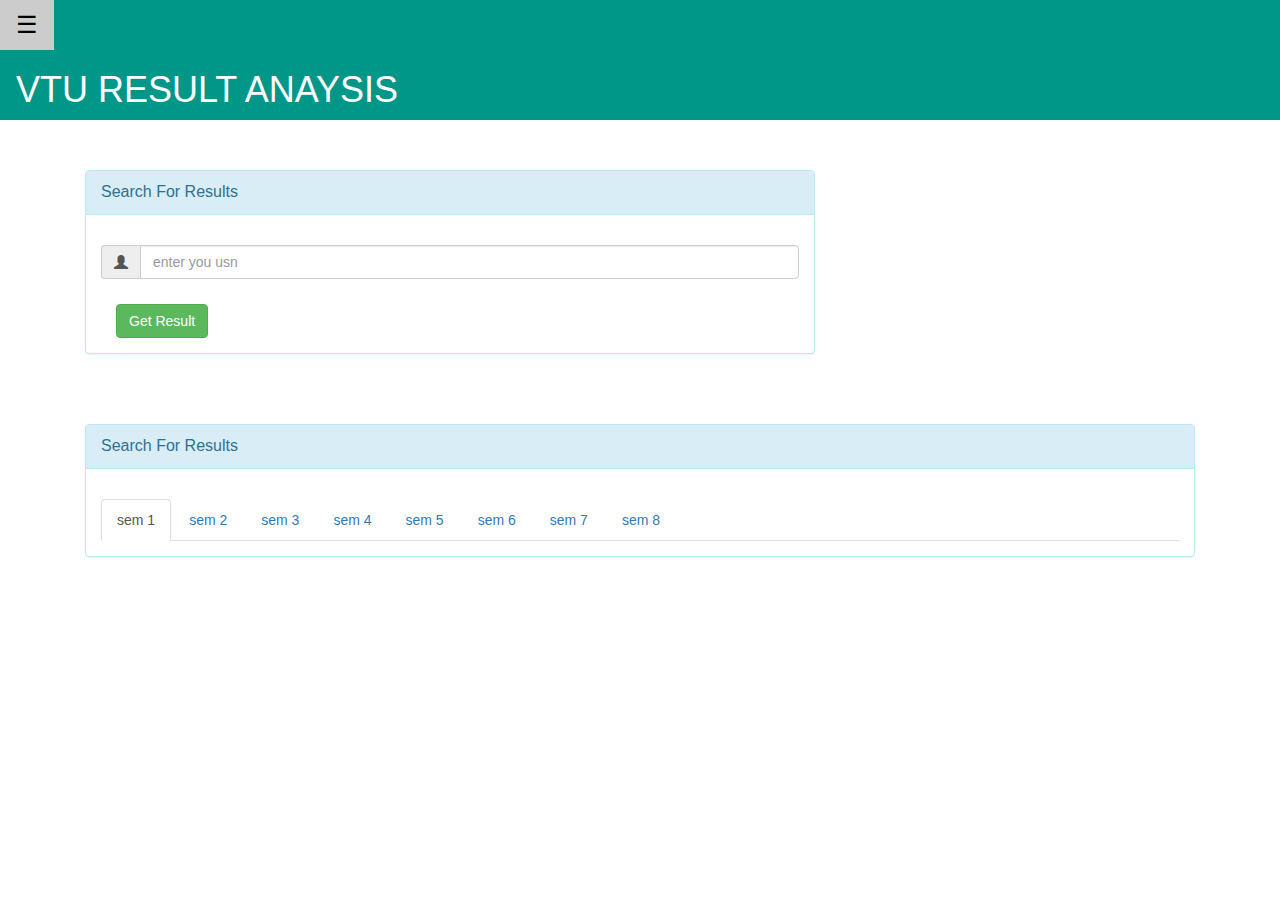
<file: index.html>
<!DOCTYPE html>
<html>
<title>VTU RESULT ANALYSIS</title>
<meta name="viewport" content="width=device-width, initial-scale=1">
<link rel="stylesheet" href="https://www.w3schools.com/w3css/4/w3.css">
<link rel="stylesheet" href="https://maxcdn.bootstrapcdn.com/bootstrap/3.3.7/css/bootstrap.min.css">
<script src="https://ajax.googleapis.com/ajax/libs/jquery/3.3.1/jquery.min.js"></script>
<script src="https://maxcdn.bootstrapcdn.com/bootstrap/3.3.7/js/bootstrap.min.js"></script>
<body>

<div class="w3-sidebar w3-bar-block w3-card w3-animate-left" style="display:none" id="mySidebar">
  <button class="w3-bar-item w3-button w3-large"
  onclick="w3_close()">Close &times;</button>
  <a href="#" class="w3-bar-item w3-button">VTU RESULTS</a>
  <a href="deptres.html" class="w3-bar-item w3-button">DEPARTMENT RESULTS</a>
  <a href="collegepos.php" class="w3-bar-item w3-button">COLLEGE POSITION</a>
  <a href="crawlerapi.php" class="w3-bar-item w3-button">FETCH RESULTS</a>
</div>

<div id="main">

<div class="w3-teal">
  <button id="openNav" class="w3-button w3-teal w3-xlarge" onclick="w3_open()">&#9776;</button>
  <div class="w3-container">
    <h1>VTU RESULT ANAYSIS</h1>
  </div>
</div>


<div class="container w3-animate-right">    
        <div id="usnbox" style="margin-top:50px;margin-left: 0%;" class="mainbox col-md-8 col-md-offset-3 col-sm-6 col-sm-offset-2">                    
            <div class="panel panel-info" >
                    <div class="panel-heading">
                        <div class="panel-title">Search For Results</div>
                     
                    </div>     

                    <div style="padding-top:30px" class="panel-body" >

                        <div style="display:none" id="login-alert" class="alert alert-danger col-sm-12"></div>
                            
                        
                                    
                            <div style="margin-bottom: 25px" class="input-group">
                                        <span class="input-group-addon"><i class="glyphicon glyphicon-user"></i></span>
                                        <input id="usn" type="text" class="form-control" name="username" placeholder="enter you usn">                                        
                                    </div>

                                <div style="margin-top:10px" class="form-group">
                                    <!-- Button -->

                                    <div class="col-sm-12 controls">
                                      <button id="btn-login"  class="btn btn-success"  data-toggle="modal" data-target="#myModal">Get Result</button>
                                    </div>
                                </div>                              
                        </div>                     
                      </div>  
                  </div>
            </div>
 <div class="container w3-animate-right">    
        <div id="usnbox" style="margin-top:50px;margin-left: 0%;" class="mainbox col-md-12 col-md-offset-3 col-sm-6 col-sm-offset-2">                    
            <div class="panel panel-info" >
                    <div class="panel-heading">
                        <div class="panel-title">Search For Results</div>
                     
                    </div>     

                  <div style="padding-top:30px" class="panel-body" >
                   <ul class="nav nav-tabs">
                   <li class="active"><a data-toggle="tab" href="#home">sem 1</a></li>
                   <li><a data-toggle="tab">sem 2</a></li>
                   <li><a data-toggle="tab">sem 3</a></li>
                   <li><a data-toggle="tab">sem 4</a></li>
                   <li><a data-toggle="tab">sem 5</a></li>
                   <li><a data-toggle="tab">sem 6</a></li>
                   <li><a data-toggle="tab">sem 7</a></li>
                   <li><a data-toggle="tab">sem 8</a></li>
                   </ul>

                   </div>
            </div>
        </div>
</div>





<script>
$(document).ready(function(){
    $("#btn-login").click(function(){
        var usn=$("#usn").val();
     $.ajax({
        method:'POST',
        url: 'usnresult.php',
        data: {'usn':usn}
    }).done(function (data) {
    $('#div2').html(data);
    });
    });
});
</script>




<script>
$(document).ready(function(){
    $("li").click(function(){
        var sem=$(this).text();
     $.ajax({
        method:'POST',
        url: 'getresult.php',
        data: {'sem':sem}
    }).done(function (data) {
    $('#div1').html(data);
    });
    });
});
</script>





<div class="container-fluid" id="div1"></div>


<div class="modal fade" id="myModal" role="dialog">
    <div class="modal-dialog modal-lg">
      <div class="modal-content">
        <div class="modal-header">
          <h4 class="modal-title">Results For The Following Usn</h4>
        </div>
        <div class="modal-body">
        <div class="container-fluid" id="div2"></div>
        </div>
        <div class="modal-footer">
          <button type="button" class="btn btn-default" data-dismiss="modal">Close</button>
        </div>
      </div>
    </div>
  </div>
</div>


</div>


<script>
function w3_open() {
  document.getElementById("main").style.marginLeft = "30%";
  document.getElementById("mySidebar").style.width = "30%";
  document.getElementById("mySidebar").style.display = "block";
  document.getElementById("openNav").style.display = 'none';
}
function w3_close() {
  document.getElementById("main").style.marginLeft = "0%";
  document.getElementById("mySidebar").style.display = "none";
  document.getElementById("openNav").style.display = "inline-block";
}


</script>

</body>
</html>
</file>
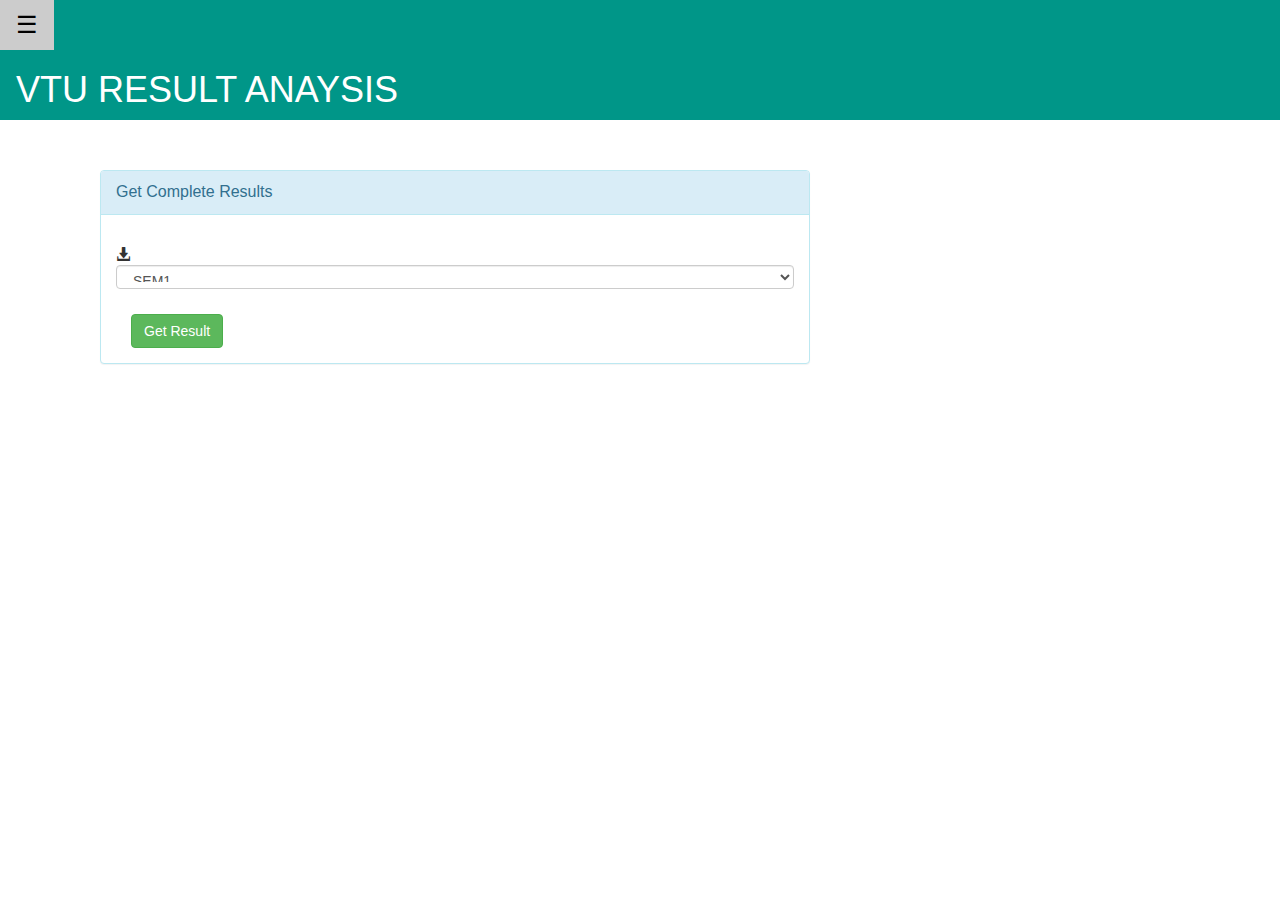
<file: deptres.html>
<!DOCTYPE html>
<html>
<title>VTU RESULT ANALYSIS</title>
<meta name="viewport" content="width=device-width, initial-scale=1"> 
    <link rel="icon" type="image/png" href="images/icons/favicon.ico"/>
    <link rel="stylesheet" type="text/css" href="vendor/bootstrap/css/bootstrap.min.css">
    <link rel="stylesheet" type="text/css" href="fonts/font-awesome-4.7.0/css/font-awesome.min.css">
    <link rel="stylesheet" type="text/css" href="vendor/animate/animate.css">
    <link rel="stylesheet" type="text/css" href="vendor/select2/select2.min.css">
    <link rel="stylesheet" type="text/css" href="vendor/perfect-scrollbar/perfect-scrollbar.css">
    <link rel="stylesheet" type="text/css" href="css/util.css">
    <link rel="stylesheet" type="text/css" href="css/main.css">
    <script src="http://ajax.googleapis.com/ajax/libs/jquery/1.10.2/jquery.min.js"></script>
<meta name="viewport" content="width=device-width, initial-scale=1">
<link rel="stylesheet" href="https://www.w3schools.com/w3css/4/w3.css">
<link rel="stylesheet" href="https://maxcdn.bootstrapcdn.com/bootstrap/3.3.7/css/bootstrap.min.css">
<script src="https://ajax.googleapis.com/ajax/libs/jquery/3.3.1/jquery.min.js"></script>
<script src="https://maxcdn.bootstrapcdn.com/bootstrap/3.3.7/js/bootstrap.min.js"></script>
<body>

<div class="w3-sidebar w3-bar-block w3-card w3-animate-left" style="display:none" id="mySidebar">
  <button class="w3-bar-item w3-button w3-large"
  onclick="w3_close()">Close &times;</button>
  <a href="index.html" class="w3-bar-item w3-button">VTU RESULTS</a>
  <a href="#" class="w3-bar-item w3-button">DEPARTMENT RESULTS</a>
  <a href="collegepos.php" class="w3-bar-item w3-button">COLLEGE POSITION</a>
  <a href="crawlerapi.php" class="w3-bar-item w3-button">FETCH RESULTS</a>
</div>

<div id="main">



<div class="w3-teal">
  <button id="openNav" class="w3-button w3-teal w3-xlarge" onclick="w3_open()">&#9776;</button>
  <div class="w3-container">
    <h1>VTU RESULT ANAYSIS</h1>
  </div>
</div>

<div class="container w3-animate-right">    
        <div id="usnbox" style="margin-top:50px;margin-left: 0%;" class="mainbox col-md-8 col-md-offset-3 col-sm-6 col-sm-offset-2">                    
            <div class="panel panel-info" >
                    <div class="panel-heading">
                        <div class="panel-title">Get Complete Results</div>
                     
                    </div>     

                    <div style="padding-top:30px" class="panel-body" >
    
                       
                                    
                            <div style="margin-bottom: 25px" class="select2">
                                        <span class="select2-group-addon"><i class="glyphicon glyphicon glyphicon-download-alt"></i></span>
                                        <select id="sem" type="text" class="form-control" name="selectsem"> 
                                            <option class="form-control" value="sem1">SEM1</option>
                                            <option class="form-control" value="sem2">SEM2</option>
                                            <option class="form-control" value="sem3">SEM3</option>
                                            <option class="form-control" value="sem4">SEM4</option>
                                            <option class="form-control" value="sem5">SEM5</option>
                                            <option class="form-control" value="sem6">SEM6</option>
                                            <option class="form-control" value="sem7">SEM7</option>
                                            <option class="form-control" value="sem8">SEM8</option>
                                            </select>       

                                    </div>

                                <div style="margin-top:10px" class="form-group">
                                    <!-- Button -->

                                    <div class="col-sm-12 controls">
                                      <a id="btn-login" href="#" class="btn btn-success">Get Result</a>
                                    </div>
                                </div>                             
                          
                        </div>                     
                      </div>  
                  </div>
            </div>



            <div id="div1"></div>

</div>


<script>
function w3_open() {
  document.getElementById("main").style.marginLeft = "30%";
  document.getElementById("mySidebar").style.width = "30%";
  document.getElementById("mySidebar").style.display = "block";
  document.getElementById("openNav").style.display = 'none';
}
function w3_close() {
  document.getElementById("main").style.marginLeft = "0%";
  document.getElementById("mySidebar").style.display = "none";
  document.getElementById("openNav").style.display = "inline-block";
}
$(document).ready(function(){
    $("#btn-login").click(function(){
        var sem=$("#sem").val();
     $.ajax({
        method:'POST',
        url: 'gettotalresults.php',
        data: {'sem':sem}
    }).done(function (data) {
    $('#div1').html(data);
    });
    });
});
</script>
</file>
<file: vendor/perfect-scrollbar/perfect-scrollbar.css>
/*
 * Container style
 */
.ps {
  overflow: hidden !important;
  overflow-anchor: none;
  -ms-overflow-style: none;
  touch-action: auto;
  -ms-touch-action: auto;
}

/*
 * Scrollbar rail styles
 */
.ps__rail-x {
  display: none;
  opacity: 0;
  transition: background-color .2s linear, opacity .2s linear;
  -webkit-transition: background-color .2s linear, opacity .2s linear;
  height: 15px;
  /* there must be 'bottom' or 'top' for ps__rail-x */
  bottom: 0px;
  /* please don't change 'position' */
  position: absolute;
}

.ps__rail-y {
  display: none;
  opacity: 0;
  transition: background-color .2s linear, opacity .2s linear;
  -webkit-transition: background-color .2s linear, opacity .2s linear;
  width: 15px;
  /* there must be 'right' or 'left' for ps__rail-y */
  right: 0;
  /* please don't change 'position' */
  position: absolute;
}

.ps--active-x > .ps__rail-x,
.ps--active-y > .ps__rail-y {
  display: block;
  background-color: transparent;
}

.ps:hover > .ps__rail-x,
.ps:hover > .ps__rail-y,
.ps--focus > .ps__rail-x,
.ps--focus > .ps__rail-y,
.ps--scrolling-x > .ps__rail-x,
.ps--scrolling-y > .ps__rail-y {
  opacity: 0.6;
}

.ps__rail-x:hover,
.ps__rail-y:hover,
.ps__rail-x:focus,
.ps__rail-y:focus {
  background-color: #eee;
  opacity: 0.9;
}

/*
 * Scrollbar thumb styles
 */
.ps__thumb-x {
  background-color: #aaa;
  border-radius: 6px;
  transition: background-color .2s linear, height .2s ease-in-out;
  -webkit-transition: background-color .2s linear, height .2s ease-in-out;
  height: 6px;
  /* there must be 'bottom' for ps__thumb-x */
  bottom: 2px;
  /* please don't change 'position' */
  position: absolute;
}

.ps__thumb-y {
  background-color: #aaa;
  border-radius: 6px;
  transition: background-color .2s linear, width .2s ease-in-out;
  -webkit-transition: background-color .2s linear, width .2s ease-in-out;
  width: 6px;
  /* there must be 'right' for ps__thumb-y */
  right: 2px;
  /* please don't change 'position' */
  position: absolute;
}

.ps__rail-x:hover > .ps__thumb-x,
.ps__rail-x:focus > .ps__thumb-x {
  background-color: #999;
  height: 11px;
}

.ps__rail-y:hover > .ps__thumb-y,
.ps__rail-y:focus > .ps__thumb-y {
  background-color: #999;
  width: 11px;
}

/* MS supports */
@supports (-ms-overflow-style: none) {
  .ps {
    overflow: auto !important;
  }
}

@media screen and (-ms-high-contrast: active), (-ms-high-contrast: none) {
  .ps {
    overflow: auto !important;
  }
}
</file>
<file: css/util.css>
/*[ FONT SIZE ]
///////////////////////////////////////////////////////////
*/
.fs-1 {font-size: 1px;}
.fs-2 {font-size: 2px;}
.fs-3 {font-size: 3px;}
.fs-4 {font-size: 4px;}
.fs-5 {font-size: 5px;}
.fs-6 {font-size: 6px;}
.fs-7 {font-size: 7px;}
.fs-8 {font-size: 8px;}
.fs-9 {font-size: 9px;}
.fs-10 {font-size: 10px;}
.fs-11 {font-size: 11px;}
.fs-12 {font-size: 12px;}
.fs-13 {font-size: 13px;}
.fs-14 {font-size: 14px;}
.fs-15 {font-size: 15px;}
.fs-16 {font-size: 16px;}
.fs-17 {font-size: 17px;}
.fs-18 {font-size: 18px;}
.fs-19 {font-size: 19px;}
.fs-20 {font-size: 20px;}
.fs-21 {font-size: 21px;}
.fs-22 {font-size: 22px;}
.fs-23 {font-size: 23px;}
.fs-24 {font-size: 24px;}
.fs-25 {font-size: 25px;}
.fs-26 {font-size: 26px;}
.fs-27 {font-size: 27px;}
.fs-28 {font-size: 28px;}
.fs-29 {font-size: 29px;}
.fs-30 {font-size: 30px;}
.fs-31 {font-size: 31px;}
.fs-32 {font-size: 32px;}
.fs-33 {font-size: 33px;}
.fs-34 {font-size: 34px;}
.fs-35 {font-size: 35px;}
.fs-36 {font-size: 36px;}
.fs-37 {font-size: 37px;}
.fs-38 {font-size: 38px;}
.fs-39 {font-size: 39px;}
.fs-40 {font-size: 40px;}
.fs-41 {font-size: 41px;}
.fs-42 {font-size: 42px;}
.fs-43 {font-size: 43px;}
.fs-44 {font-size: 44px;}
.fs-45 {font-size: 45px;}
.fs-46 {font-size: 46px;}
.fs-47 {font-size: 47px;}
.fs-48 {font-size: 48px;}
.fs-49 {font-size: 49px;}
.fs-50 {font-size: 50px;}
.fs-51 {font-size: 51px;}
.fs-52 {font-size: 52px;}
.fs-53 {font-size: 53px;}
.fs-54 {font-size: 54px;}
.fs-55 {font-size: 55px;}
.fs-56 {font-size: 56px;}
.fs-57 {font-size: 57px;}
.fs-58 {font-size: 58px;}
.fs-59 {font-size: 59px;}
.fs-60 {font-size: 60px;}
.fs-61 {font-size: 61px;}
.fs-62 {font-size: 62px;}
.fs-63 {font-size: 63px;}
.fs-64 {font-size: 64px;}
.fs-65 {font-size: 65px;}
.fs-66 {font-size: 66px;}
.fs-67 {font-size: 67px;}
.fs-68 {font-size: 68px;}
.fs-69 {font-size: 69px;}
.fs-70 {font-size: 70px;}
.fs-71 {font-size: 71px;}
.fs-72 {font-size: 72px;}
.fs-73 {font-size: 73px;}
.fs-74 {font-size: 74px;}
.fs-75 {font-size: 75px;}
.fs-76 {font-size: 76px;}
.fs-77 {font-size: 77px;}
.fs-78 {font-size: 78px;}
.fs-79 {font-size: 79px;}
.fs-80 {font-size: 80px;}
.fs-81 {font-size: 81px;}
.fs-82 {font-size: 82px;}
.fs-83 {font-size: 83px;}
.fs-84 {font-size: 84px;}
.fs-85 {font-size: 85px;}
.fs-86 {font-size: 86px;}
.fs-87 {font-size: 87px;}
.fs-88 {font-size: 88px;}
.fs-89 {font-size: 89px;}
.fs-90 {font-size: 90px;}
.fs-91 {font-size: 91px;}
.fs-92 {font-size: 92px;}
.fs-93 {font-size: 93px;}
.fs-94 {font-size: 94px;}
.fs-95 {font-size: 95px;}
.fs-96 {font-size: 96px;}
.fs-97 {font-size: 97px;}
.fs-98 {font-size: 98px;}
.fs-99 {font-size: 99px;}
.fs-100 {font-size: 100px;}
.fs-101 {font-size: 101px;}
.fs-102 {font-size: 102px;}
.fs-103 {font-size: 103px;}
.fs-104 {font-size: 104px;}
.fs-105 {font-size: 105px;}
.fs-106 {font-size: 106px;}
.fs-107 {font-size: 107px;}
.fs-108 {font-size: 108px;}
.fs-109 {font-size: 109px;}
.fs-110 {font-size: 110px;}
.fs-111 {font-size: 111px;}
.fs-112 {font-size: 112px;}
.fs-113 {font-size: 113px;}
.fs-114 {font-size: 114px;}
.fs-115 {font-size: 115px;}
.fs-116 {font-size: 116px;}
.fs-117 {font-size: 117px;}
.fs-118 {font-size: 118px;}
.fs-119 {font-size: 119px;}
.fs-120 {font-size: 120px;}
.fs-121 {font-size: 121px;}
.fs-122 {font-size: 122px;}
.fs-123 {font-size: 123px;}
.fs-124 {font-size: 124px;}
.fs-125 {font-size: 125px;}
.fs-126 {font-size: 126px;}
.fs-127 {font-size: 127px;}
.fs-128 {font-size: 128px;}
.fs-129 {font-size: 129px;}
.fs-130 {font-size: 130px;}
.fs-131 {font-size: 131px;}
.fs-132 {font-size: 132px;}
.fs-133 {font-size: 133px;}
.fs-134 {font-size: 134px;}
.fs-135 {font-size: 135px;}
.fs-136 {font-size: 136px;}
.fs-137 {font-size: 137px;}
.fs-138 {font-size: 138px;}
.fs-139 {font-size: 139px;}
.fs-140 {font-size: 140px;}
.fs-141 {font-size: 141px;}
.fs-142 {font-size: 142px;}
.fs-143 {font-size: 143px;}
.fs-144 {font-size: 144px;}
.fs-145 {font-size: 145px;}
.fs-146 {font-size: 146px;}
.fs-147 {font-size: 147px;}
.fs-148 {font-size: 148px;}
.fs-149 {font-size: 149px;}
.fs-150 {font-size: 150px;}
.fs-151 {font-size: 151px;}
.fs-152 {font-size: 152px;}
.fs-153 {font-size: 153px;}
.fs-154 {font-size: 154px;}
.fs-155 {font-size: 155px;}
.fs-156 {font-size: 156px;}
.fs-157 {font-size: 157px;}
.fs-158 {font-size: 158px;}
.fs-159 {font-size: 159px;}
.fs-160 {font-size: 160px;}
.fs-161 {font-size: 161px;}
.fs-162 {font-size: 162px;}
.fs-163 {font-size: 163px;}
.fs-164 {font-size: 164px;}
.fs-165 {font-size: 165px;}
.fs-166 {font-size: 166px;}
.fs-167 {font-size: 167px;}
.fs-168 {font-size: 168px;}
.fs-169 {font-size: 169px;}
.fs-170 {font-size: 170px;}
.fs-171 {font-size: 171px;}
.fs-172 {font-size: 172px;}
.fs-173 {font-size: 173px;}
.fs-174 {font-size: 174px;}
.fs-175 {font-size: 175px;}
.fs-176 {font-size: 176px;}
.fs-177 {font-size: 177px;}
.fs-178 {font-size: 178px;}
.fs-179 {font-size: 179px;}
.fs-180 {font-size: 180px;}
.fs-181 {font-size: 181px;}
.fs-182 {font-size: 182px;}
.fs-183 {font-size: 183px;}
.fs-184 {font-size: 184px;}
.fs-185 {font-size: 185px;}
.fs-186 {font-size: 186px;}
.fs-187 {font-size: 187px;}
.fs-188 {font-size: 188px;}
.fs-189 {font-size: 189px;}
.fs-190 {font-size: 190px;}
.fs-191 {font-size: 191px;}
.fs-192 {font-size: 192px;}
.fs-193 {font-size: 193px;}
.fs-194 {font-size: 194px;}
.fs-195 {font-size: 195px;}
.fs-196 {font-size: 196px;}
.fs-197 {font-size: 197px;}
.fs-198 {font-size: 198px;}
.fs-199 {font-size: 199px;}
.fs-200 {font-size: 200px;}

/*[ PADDING ]
///////////////////////////////////////////////////////////
*/
.p-t-0 {padding-top: 0px;}
.p-t-1 {padding-top: 1px;}
.p-t-2 {padding-top: 2px;}
.p-t-3 {padding-top: 3px;}
.p-t-4 {padding-top: 4px;}
.p-t-5 {padding-top: 5px;}
.p-t-6 {padding-top: 6px;}
.p-t-7 {padding-top: 7px;}
.p-t-8 {padding-top: 8px;}
.p-t-9 {padding-top: 9px;}
.p-t-10 {padding-top: 10px;}
.p-t-11 {padding-top: 11px;}
.p-t-12 {padding-top: 12px;}
.p-t-13 {padding-top: 13px;}
.p-t-14 {padding-top: 14px;}
.p-t-15 {padding-top: 15px;}
.p-t-16 {padding-top: 16px;}
.p-t-17 {padding-top: 17px;}
.p-t-18 {padding-top: 18px;}
.p-t-19 {padding-top: 19px;}
.p-t-20 {padding-top: 20px;}
.p-t-21 {padding-top: 21px;}
.p-t-22 {padding-top: 22px;}
.p-t-23 {padding-top: 23px;}
.p-t-24 {padding-top: 24px;}
.p-t-25 {padding-top: 25px;}
.p-t-26 {padding-top: 26px;}
.p-t-27 {padding-top: 27px;}
.p-t-28 {padding-top: 28px;}
.p-t-29 {padding-top: 29px;}
.p-t-30 {padding-top: 30px;}
.p-t-31 {padding-top: 31px;}
.p-t-32 {padding-top: 32px;}
.p-t-33 {padding-top: 33px;}
.p-t-34 {padding-top: 34px;}
.p-t-35 {padding-top: 35px;}
.p-t-36 {padding-top: 36px;}
.p-t-37 {padding-top: 37px;}
.p-t-38 {padding-top: 38px;}
.p-t-39 {padding-top: 39px;}
.p-t-40 {padding-top: 40px;}
.p-t-41 {padding-top: 41px;}
.p-t-42 {padding-top: 42px;}
.p-t-43 {padding-top: 43px;}
.p-t-44 {padding-top: 44px;}
.p-t-45 {padding-top: 45px;}
.p-t-46 {padding-top: 46px;}
.p-t-47 {padding-top: 47px;}
.p-t-48 {padding-top: 48px;}
.p-t-49 {padding-top: 49px;}
.p-t-50 {padding-top: 50px;}
.p-t-51 {padding-top: 51px;}
.p-t-52 {padding-top: 52px;}
.p-t-53 {padding-top: 53px;}
.p-t-54 {padding-top: 54px;}
.p-t-55 {padding-top: 55px;}
.p-t-56 {padding-top: 56px;}
.p-t-57 {padding-top: 57px;}
.p-t-58 {padding-top: 58px;}
.p-t-59 {padding-top: 59px;}
.p-t-60 {padding-top: 60px;}
.p-t-61 {padding-top: 61px;}
.p-t-62 {padding-top: 62px;}
.p-t-63 {padding-top: 63px;}
.p-t-64 {padding-top: 64px;}
.p-t-65 {padding-top: 65px;}
.p-t-66 {padding-top: 66px;}
.p-t-67 {padding-top: 67px;}
.p-t-68 {padding-top: 68px;}
.p-t-69 {padding-top: 69px;}
.p-t-70 {padding-top: 70px;}
.p-t-71 {padding-top: 71px;}
.p-t-72 {padding-top: 72px;}
.p-t-73 {padding-top: 73px;}
.p-t-74 {padding-top: 74px;}
.p-t-75 {padding-top: 75px;}
.p-t-76 {padding-top: 76px;}
.p-t-77 {padding-top: 77px;}
.p-t-78 {padding-top: 78px;}
.p-t-79 {padding-top: 79px;}
.p-t-80 {padding-top: 80px;}
.p-t-81 {padding-top: 81px;}
.p-t-82 {padding-top: 82px;}
.p-t-83 {padding-top: 83px;}
.p-t-84 {padding-top: 84px;}
.p-t-85 {padding-top: 85px;}
.p-t-86 {padding-top: 86px;}
.p-t-87 {padding-top: 87px;}
.p-t-88 {padding-top: 88px;}
.p-t-89 {padding-top: 89px;}
.p-t-90 {padding-top: 90px;}
.p-t-91 {padding-top: 91px;}
.p-t-92 {padding-top: 92px;}
.p-t-93 {padding-top: 93px;}
.p-t-94 {padding-top: 94px;}
.p-t-95 {padding-top: 95px;}
.p-t-96 {padding-top: 96px;}
.p-t-97 {padding-top: 97px;}
.p-t-98 {padding-top: 98px;}
.p-t-99 {padding-top: 99px;}
.p-t-100 {padding-top: 100px;}
.p-t-101 {padding-top: 101px;}
.p-t-102 {padding-top: 102px;}
.p-t-103 {padding-top: 103px;}
.p-t-104 {padding-top: 104px;}
.p-t-105 {padding-top: 105px;}
.p-t-106 {padding-top: 106px;}
.p-t-107 {padding-top: 107px;}
.p-t-108 {padding-top: 108px;}
.p-t-109 {padding-top: 109px;}
.p-t-110 {padding-top: 110px;}
.p-t-111 {padding-top: 111px;}
.p-t-112 {padding-top: 112px;}
.p-t-113 {padding-top: 113px;}
.p-t-114 {padding-top: 114px;}
.p-t-115 {padding-top: 115px;}
.p-t-116 {padding-top: 116px;}
.p-t-117 {padding-top: 117px;}
.p-t-118 {padding-top: 118px;}
.p-t-119 {padding-top: 119px;}
.p-t-120 {padding-top: 120px;}
.p-t-121 {padding-top: 121px;}
.p-t-122 {padding-top: 122px;}
.p-t-123 {padding-top: 123px;}
.p-t-124 {padding-top: 124px;}
.p-t-125 {padding-top: 125px;}
.p-t-126 {padding-top: 126px;}
.p-t-127 {padding-top: 127px;}
.p-t-128 {padding-top: 128px;}
.p-t-129 {padding-top: 129px;}
.p-t-130 {padding-top: 130px;}
.p-t-131 {padding-top: 131px;}
.p-t-132 {padding-top: 132px;}
.p-t-133 {padding-top: 133px;}
.p-t-134 {padding-top: 134px;}
.p-t-135 {padding-top: 135px;}
.p-t-136 {padding-top: 136px;}
.p-t-137 {padding-top: 137px;}
.p-t-138 {padding-top: 138px;}
.p-t-139 {padding-top: 139px;}
.p-t-140 {padding-top: 140px;}
.p-t-141 {padding-top: 141px;}
.p-t-142 {padding-top: 142px;}
.p-t-143 {padding-top: 143px;}
.p-t-144 {padding-top: 144px;}
.p-t-145 {padding-top: 145px;}
.p-t-146 {padding-top: 146px;}
.p-t-147 {padding-top: 147px;}
.p-t-148 {padding-top: 148px;}
.p-t-149 {padding-top: 149px;}
.p-t-150 {padding-top: 150px;}
.p-t-151 {padding-top: 151px;}
.p-t-152 {padding-top: 152px;}
.p-t-153 {padding-top: 153px;}
.p-t-154 {padding-top: 154px;}
.p-t-155 {padding-top: 155px;}
.p-t-156 {padding-top: 156px;}
.p-t-157 {padding-top: 157px;}
.p-t-158 {padding-top: 158px;}
.p-t-159 {padding-top: 159px;}
.p-t-160 {padding-top: 160px;}
.p-t-161 {padding-top: 161px;}
.p-t-162 {padding-top: 162px;}
.p-t-163 {padding-top: 163px;}
.p-t-164 {padding-top: 164px;}
.p-t-165 {padding-top: 165px;}
.p-t-166 {padding-top: 166px;}
.p-t-167 {padding-top: 167px;}
.p-t-168 {padding-top: 168px;}
.p-t-169 {padding-top: 169px;}
.p-t-170 {padding-top: 170px;}
.p-t-171 {padding-top: 171px;}
.p-t-172 {padding-top: 172px;}
.p-t-173 {padding-top: 173px;}
.p-t-174 {padding-top: 174px;}
.p-t-175 {padding-top: 175px;}
.p-t-176 {padding-top: 176px;}
.p-t-177 {padding-top: 177px;}
.p-t-178 {padding-top: 178px;}
.p-t-179 {padding-top: 179px;}
.p-t-180 {padding-top: 180px;}
.p-t-181 {padding-top: 181px;}
.p-t-182 {padding-top: 182px;}
.p-t-183 {padding-top: 183px;}
.p-t-184 {padding-top: 184px;}
.p-t-185 {padding-top: 185px;}
.p-t-186 {padding-top: 186px;}
.p-t-187 {padding-top: 187px;}
.p-t-188 {padding-top: 188px;}
.p-t-189 {padding-top: 189px;}
.p-t-190 {padding-top: 190px;}
.p-t-191 {padding-top: 191px;}
.p-t-192 {padding-top: 192px;}
.p-t-193 {padding-top: 193px;}
.p-t-194 {padding-top: 194px;}
.p-t-195 {padding-top: 195px;}
.p-t-196 {padding-top: 196px;}
.p-t-197 {padding-top: 197px;}
.p-t-198 {padding-top: 198px;}
.p-t-199 {padding-top: 199px;}
.p-t-200 {padding-top: 200px;}
.p-t-201 {padding-top: 201px;}
.p-t-202 {padding-top: 202px;}
.p-t-203 {padding-top: 203px;}
.p-t-204 {padding-top: 204px;}
.p-t-205 {padding-top: 205px;}
.p-t-206 {padding-top: 206px;}
.p-t-207 {padding-top: 207px;}
.p-t-208 {padding-top: 208px;}
.p-t-209 {padding-top: 209px;}
.p-t-210 {padding-top: 210px;}
.p-t-211 {padding-top: 211px;}
.p-t-212 {padding-top: 212px;}
.p-t-213 {padding-top: 213px;}
.p-t-214 {padding-top: 214px;}
.p-t-215 {padding-top: 215px;}
.p-t-216 {padding-top: 216px;}
.p-t-217 {padding-top: 217px;}
.p-t-218 {padding-top: 218px;}
.p-t-219 {padding-top: 219px;}
.p-t-220 {padding-top: 220px;}
.p-t-221 {padding-top: 221px;}
.p-t-222 {padding-top: 222px;}
.p-t-223 {padding-top: 223px;}
.p-t-224 {padding-top: 224px;}
.p-t-225 {padding-top: 225px;}
.p-t-226 {padding-top: 226px;}
.p-t-227 {padding-top: 227px;}
.p-t-228 {padding-top: 228px;}
.p-t-229 {padding-top: 229px;}
.p-t-230 {padding-top: 230px;}
.p-t-231 {padding-top: 231px;}
.p-t-232 {padding-top: 232px;}
.p-t-233 {padding-top: 233px;}
.p-t-234 {padding-top: 234px;}
.p-t-235 {padding-top: 235px;}
.p-t-236 {padding-top: 236px;}
.p-t-237 {padding-top: 237px;}
.p-t-238 {padding-top: 238px;}
.p-t-239 {padding-top: 239px;}
.p-t-240 {padding-top: 240px;}
.p-t-241 {padding-top: 241px;}
.p-t-242 {padding-top: 242px;}
.p-t-243 {padding-top: 243px;}
.p-t-244 {padding-top: 244px;}
.p-t-245 {padding-top: 245px;}
.p-t-246 {padding-top: 246px;}
.p-t-247 {padding-top: 247px;}
.p-t-248 {padding-top: 248px;}
.p-t-249 {padding-top: 249px;}
.p-t-250 {padding-top: 250px;}
.p-b-0 {padding-bottom: 0px;}
.p-b-1 {padding-bottom: 1px;}
.p-b-2 {padding-bottom: 2px;}
.p-b-3 {padding-bottom: 3px;}
.p-b-4 {padding-bottom: 4px;}
.p-b-5 {padding-bottom: 5px;}
.p-b-6 {padding-bottom: 6px;}
.p-b-7 {padding-bottom: 7px;}
.p-b-8 {padding-bottom: 8px;}
.p-b-9 {padding-bottom: 9px;}
.p-b-10 {padding-bottom: 10px;}
.p-b-11 {padding-bottom: 11px;}
.p-b-12 {padding-bottom: 12px;}
.p-b-13 {padding-bottom: 13px;}
.p-b-14 {padding-bottom: 14px;}
.p-b-15 {padding-bottom: 15px;}
.p-b-16 {padding-bottom: 16px;}
.p-b-17 {padding-bottom: 17px;}
.p-b-18 {padding-bottom: 18px;}
.p-b-19 {padding-bottom: 19px;}
.p-b-20 {padding-bottom: 20px;}
.p-b-21 {padding-bottom: 21px;}
.p-b-22 {padding-bottom: 22px;}
.p-b-23 {padding-bottom: 23px;}
.p-b-24 {padding-bottom: 24px;}
.p-b-25 {padding-bottom: 25px;}
.p-b-26 {padding-bottom: 26px;}
.p-b-27 {padding-bottom: 27px;}
.p-b-28 {padding-bottom: 28px;}
.p-b-29 {padding-bottom: 29px;}
.p-b-30 {padding-bottom: 30px;}
.p-b-31 {padding-bottom: 31px;}
.p-b-32 {padding-bottom: 32px;}
.p-b-33 {padding-bottom: 33px;}
.p-b-34 {padding-bottom: 34px;}
.p-b-35 {padding-bottom: 35px;}
.p-b-36 {padding-bottom: 36px;}
.p-b-37 {padding-bottom: 37px;}
.p-b-38 {padding-bottom: 38px;}
.p-b-39 {padding-bottom: 39px;}
.p-b-40 {padding-bottom: 40px;}
.p-b-41 {padding-bottom: 41px;}
.p-b-42 {padding-bottom: 42px;}
.p-b-43 {padding-bottom: 43px;}
.p-b-44 {padding-bottom: 44px;}
.p-b-45 {padding-bottom: 45px;}
.p-b-46 {padding-bottom: 46px;}
.p-b-47 {padding-bottom: 47px;}
.p-b-48 {padding-bottom: 48px;}
.p-b-49 {padding-bottom: 49px;}
.p-b-50 {padding-bottom: 50px;}
.p-b-51 {padding-bottom: 51px;}
.p-b-52 {padding-bottom: 52px;}
.p-b-53 {padding-bottom: 53px;}
.p-b-54 {padding-bottom: 54px;}
.p-b-55 {padding-bottom: 55px;}
.p-b-56 {padding-bottom: 56px;}
.p-b-57 {padding-bottom: 57px;}
.p-b-58 {padding-bottom: 58px;}
.p-b-59 {padding-bottom: 59px;}
.p-b-60 {padding-bottom: 60px;}
.p-b-61 {padding-bottom: 61px;}
.p-b-62 {padding-bottom: 62px;}
.p-b-63 {padding-bottom: 63px;}
.p-b-64 {padding-bottom: 64px;}
.p-b-65 {padding-bottom: 65px;}
.p-b-66 {padding-bottom: 66px;}
.p-b-67 {padding-bottom: 67px;}
.p-b-68 {padding-bottom: 68px;}
.p-b-69 {padding-bottom: 69px;}
.p-b-70 {padding-bottom: 70px;}
.p-b-71 {padding-bottom: 71px;}
.p-b-72 {padding-bottom: 72px;}
.p-b-73 {padding-bottom: 73px;}
.p-b-74 {padding-bottom: 74px;}
.p-b-75 {padding-bottom: 75px;}
.p-b-76 {padding-bottom: 76px;}
.p-b-77 {padding-bottom: 77px;}
.p-b-78 {padding-bottom: 78px;}
.p-b-79 {padding-bottom: 79px;}
.p-b-80 {padding-bottom: 80px;}
.p-b-81 {padding-bottom: 81px;}
.p-b-82 {padding-bottom: 82px;}
.p-b-83 {padding-bottom: 83px;}
.p-b-84 {padding-bottom: 84px;}
.p-b-85 {padding-bottom: 85px;}
.p-b-86 {padding-bottom: 86px;}
.p-b-87 {padding-bottom: 87px;}
.p-b-88 {padding-bottom: 88px;}
.p-b-89 {padding-bottom: 89px;}
.p-b-90 {padding-bottom: 90px;}
.p-b-91 {padding-bottom: 91px;}
.p-b-92 {padding-bottom: 92px;}
.p-b-93 {padding-bottom: 93px;}
.p-b-94 {padding-bottom: 94px;}
.p-b-95 {padding-bottom: 95px;}
.p-b-96 {padding-bottom: 96px;}
.p-b-97 {padding-bottom: 97px;}
.p-b-98 {padding-bottom: 98px;}
.p-b-99 {padding-bottom: 99px;}
.p-b-100 {padding-bottom: 100px;}
.p-b-101 {padding-bottom: 101px;}
.p-b-102 {padding-bottom: 102px;}
.p-b-103 {padding-bottom: 103px;}
.p-b-104 {padding-bottom: 104px;}
.p-b-105 {padding-bottom: 105px;}
.p-b-106 {padding-bottom: 106px;}
.p-b-107 {padding-bottom: 107px;}
.p-b-108 {padding-bottom: 108px;}
.p-b-109 {padding-bottom: 109px;}
.p-b-110 {padding-bottom: 110px;}
.p-b-111 {padding-bottom: 111px;}
.p-b-112 {padding-bottom: 112px;}
.p-b-113 {padding-bottom: 113px;}
.p-b-114 {padding-bottom: 114px;}
.p-b-115 {padding-bottom: 115px;}
.p-b-116 {padding-bottom: 116px;}
.p-b-117 {padding-bottom: 117px;}
.p-b-118 {padding-bottom: 118px;}
.p-b-119 {padding-bottom: 119px;}
.p-b-120 {padding-bottom: 120px;}
.p-b-121 {padding-bottom: 121px;}
.p-b-122 {padding-bottom: 122px;}
.p-b-123 {padding-bottom: 123px;}
.p-b-124 {padding-bottom: 124px;}
.p-b-125 {padding-bottom: 125px;}
.p-b-126 {padding-bottom: 126px;}
.p-b-127 {padding-bottom: 127px;}
.p-b-128 {padding-bottom: 128px;}
.p-b-129 {padding-bottom: 129px;}
.p-b-130 {padding-bottom: 130px;}
.p-b-131 {padding-bottom: 131px;}
.p-b-132 {padding-bottom: 132px;}
.p-b-133 {padding-bottom: 133px;}
.p-b-134 {padding-bottom: 134px;}
.p-b-135 {padding-bottom: 135px;}
.p-b-136 {padding-bottom: 136px;}
.p-b-137 {padding-bottom: 137px;}
.p-b-138 {padding-bottom: 138px;}
.p-b-139 {padding-bottom: 139px;}
.p-b-140 {padding-bottom: 140px;}
.p-b-141 {padding-bottom: 141px;}
.p-b-142 {padding-bottom: 142px;}
.p-b-143 {padding-bottom: 143px;}
.p-b-144 {padding-bottom: 144px;}
.p-b-145 {padding-bottom: 145px;}
.p-b-146 {padding-bottom: 146px;}
.p-b-147 {padding-bottom: 147px;}
.p-b-148 {padding-bottom: 148px;}
.p-b-149 {padding-bottom: 149px;}
.p-b-150 {padding-bottom: 150px;}
.p-b-151 {padding-bottom: 151px;}
.p-b-152 {padding-bottom: 152px;}
.p-b-153 {padding-bottom: 153px;}
.p-b-154 {padding-bottom: 154px;}
.p-b-155 {padding-bottom: 155px;}
.p-b-156 {padding-bottom: 156px;}
.p-b-157 {padding-bottom: 157px;}
.p-b-158 {padding-bottom: 158px;}
.p-b-159 {padding-bottom: 159px;}
.p-b-160 {padding-bottom: 160px;}
.p-b-161 {padding-bottom: 161px;}
.p-b-162 {padding-bottom: 162px;}
.p-b-163 {padding-bottom: 163px;}
.p-b-164 {padding-bottom: 164px;}
.p-b-165 {padding-bottom: 165px;}
.p-b-166 {padding-bottom: 166px;}
.p-b-167 {padding-bottom: 167px;}
.p-b-168 {padding-bottom: 168px;}
.p-b-169 {padding-bottom: 169px;}
.p-b-170 {padding-bottom: 170px;}
.p-b-171 {padding-bottom: 171px;}
.p-b-172 {padding-bottom: 172px;}
.p-b-173 {padding-bottom: 173px;}
.p-b-174 {padding-bottom: 174px;}
.p-b-175 {padding-bottom: 175px;}
.p-b-176 {padding-bottom: 176px;}
.p-b-177 {padding-bottom: 177px;}
.p-b-178 {padding-bottom: 178px;}
.p-b-179 {padding-bottom: 179px;}
.p-b-180 {padding-bottom: 180px;}
.p-b-181 {padding-bottom: 181px;}
.p-b-182 {padding-bottom: 182px;}
.p-b-183 {padding-bottom: 183px;}
.p-b-184 {padding-bottom: 184px;}
.p-b-185 {padding-bottom: 185px;}
.p-b-186 {padding-bottom: 186px;}
.p-b-187 {padding-bottom: 187px;}
.p-b-188 {padding-bottom: 188px;}
.p-b-189 {padding-bottom: 189px;}
.p-b-190 {padding-bottom: 190px;}
.p-b-191 {padding-bottom: 191px;}
.p-b-192 {padding-bottom: 192px;}
.p-b-193 {padding-bottom: 193px;}
.p-b-194 {padding-bottom: 194px;}
.p-b-195 {padding-bottom: 195px;}
.p-b-196 {padding-bottom: 196px;}
.p-b-197 {padding-bottom: 197px;}
.p-b-198 {padding-bottom: 198px;}
.p-b-199 {padding-bottom: 199px;}
.p-b-200 {padding-bottom: 200px;}
.p-b-201 {padding-bottom: 201px;}
.p-b-202 {padding-bottom: 202px;}
.p-b-203 {padding-bottom: 203px;}
.p-b-204 {padding-bottom: 204px;}
.p-b-205 {padding-bottom: 205px;}
.p-b-206 {padding-bottom: 206px;}
.p-b-207 {padding-bottom: 207px;}
.p-b-208 {padding-bottom: 208px;}
.p-b-209 {padding-bottom: 209px;}
.p-b-210 {padding-bottom: 210px;}
.p-b-211 {padding-bottom: 211px;}
.p-b-212 {padding-bottom: 212px;}
.p-b-213 {padding-bottom: 213px;}
.p-b-214 {padding-bottom: 214px;}
.p-b-215 {padding-bottom: 215px;}
.p-b-216 {padding-bottom: 216px;}
.p-b-217 {padding-bottom: 217px;}
.p-b-218 {padding-bottom: 218px;}
.p-b-219 {padding-bottom: 219px;}
.p-b-220 {padding-bottom: 220px;}
.p-b-221 {padding-bottom: 221px;}
.p-b-222 {padding-bottom: 222px;}
.p-b-223 {padding-bottom: 223px;}
.p-b-224 {padding-bottom: 224px;}
.p-b-225 {padding-bottom: 225px;}
.p-b-226 {padding-bottom: 226px;}
.p-b-227 {padding-bottom: 227px;}
.p-b-228 {padding-bottom: 228px;}
.p-b-229 {padding-bottom: 229px;}
.p-b-230 {padding-bottom: 230px;}
.p-b-231 {padding-bottom: 231px;}
.p-b-232 {padding-bottom: 232px;}
.p-b-233 {padding-bottom: 233px;}
.p-b-234 {padding-bottom: 234px;}
.p-b-235 {padding-bottom: 235px;}
.p-b-236 {padding-bottom: 236px;}
.p-b-237 {padding-bottom: 237px;}
.p-b-238 {padding-bottom: 238px;}
.p-b-239 {padding-bottom: 239px;}
.p-b-240 {padding-bottom: 240px;}
.p-b-241 {padding-bottom: 241px;}
.p-b-242 {padding-bottom: 242px;}
.p-b-243 {padding-bottom: 243px;}
.p-b-244 {padding-bottom: 244px;}
.p-b-245 {padding-bottom: 245px;}
.p-b-246 {padding-bottom: 246px;}
.p-b-247 {padding-bottom: 247px;}
.p-b-248 {padding-bottom: 248px;}
.p-b-249 {padding-bottom: 249px;}
.p-b-250 {padding-bottom: 250px;}
.p-l-0 {padding-left: 0px;}
.p-l-1 {padding-left: 1px;}
.p-l-2 {padding-left: 2px;}
.p-l-3 {padding-left: 3px;}
.p-l-4 {padding-left: 4px;}
.p-l-5 {padding-left: 5px;}
.p-l-6 {padding-left: 6px;}
.p-l-7 {padding-left: 7px;}
.p-l-8 {padding-left: 8px;}
.p-l-9 {padding-left: 9px;}
.p-l-10 {padding-left: 10px;}
.p-l-11 {padding-left: 11px;}
.p-l-12 {padding-left: 12px;}
.p-l-13 {padding-left: 13px;}
.p-l-14 {padding-left: 14px;}
.p-l-15 {padding-left: 15px;}
.p-l-16 {padding-left: 16px;}
.p-l-17 {padding-left: 17px;}
.p-l-18 {padding-left: 18px;}
.p-l-19 {padding-left: 19px;}
.p-l-20 {padding-left: 20px;}
.p-l-21 {padding-left: 21px;}
.p-l-22 {padding-left: 22px;}
.p-l-23 {padding-left: 23px;}
.p-l-24 {padding-left: 24px;}
.p-l-25 {padding-left: 25px;}
.p-l-26 {padding-left: 26px;}
.p-l-27 {padding-left: 27px;}
.p-l-28 {padding-left: 28px;}
.p-l-29 {padding-left: 29px;}
.p-l-30 {padding-left: 30px;}
.p-l-31 {padding-left: 31px;}
.p-l-32 {padding-left: 32px;}
.p-l-33 {padding-left: 33px;}
.p-l-34 {padding-left: 34px;}
.p-l-35 {padding-left: 35px;}
.p-l-36 {padding-left: 36px;}
.p-l-37 {padding-left: 37px;}
.p-l-38 {padding-left: 38px;}
.p-l-39 {padding-left: 39px;}
.p-l-40 {padding-left: 40px;}
.p-l-41 {padding-left: 41px;}
.p-l-42 {padding-left: 42px;}
.p-l-43 {padding-left: 43px;}
.p-l-44 {padding-left: 44px;}
.p-l-45 {padding-left: 45px;}
.p-l-46 {padding-left: 46px;}
.p-l-47 {padding-left: 47px;}
.p-l-48 {padding-left: 48px;}
.p-l-49 {padding-left: 49px;}
.p-l-50 {padding-left: 50px;}
.p-l-51 {padding-left: 51px;}
.p-l-52 {padding-left: 52px;}
.p-l-53 {padding-left: 53px;}
.p-l-54 {padding-left: 54px;}
.p-l-55 {padding-left: 55px;}
.p-l-56 {padding-left: 56px;}
.p-l-57 {padding-left: 57px;}
.p-l-58 {padding-left: 58px;}
.p-l-59 {padding-left: 59px;}
.p-l-60 {padding-left: 60px;}
.p-l-61 {padding-left: 61px;}
.p-l-62 {padding-left: 62px;}
.p-l-63 {padding-left: 63px;}
.p-l-64 {padding-left: 64px;}
.p-l-65 {padding-left: 65px;}
.p-l-66 {padding-left: 66px;}
.p-l-67 {padding-left: 67px;}
.p-l-68 {padding-left: 68px;}
.p-l-69 {padding-left: 69px;}
.p-l-70 {padding-left: 70px;}
.p-l-71 {padding-left: 71px;}
.p-l-72 {padding-left: 72px;}
.p-l-73 {padding-left: 73px;}
.p-l-74 {padding-left: 74px;}
.p-l-75 {padding-left: 75px;}
.p-l-76 {padding-left: 76px;}
.p-l-77 {padding-left: 77px;}
.p-l-78 {padding-left: 78px;}
.p-l-79 {padding-left: 79px;}
.p-l-80 {padding-left: 80px;}
.p-l-81 {padding-left: 81px;}
.p-l-82 {padding-left: 82px;}
.p-l-83 {padding-left: 83px;}
.p-l-84 {padding-left: 84px;}
.p-l-85 {padding-left: 85px;}
.p-l-86 {padding-left: 86px;}
.p-l-87 {padding-left: 87px;}
.p-l-88 {padding-left: 88px;}
.p-l-89 {padding-left: 89px;}
.p-l-90 {padding-left: 90px;}
.p-l-91 {padding-left: 91px;}
.p-l-92 {padding-left: 92px;}
.p-l-93 {padding-left: 93px;}
.p-l-94 {padding-left: 94px;}
.p-l-95 {padding-left: 95px;}
.p-l-96 {padding-left: 96px;}
.p-l-97 {padding-left: 97px;}
.p-l-98 {padding-left: 98px;}
.p-l-99 {padding-left: 99px;}
.p-l-100 {padding-left: 100px;}
.p-l-101 {padding-left: 101px;}
.p-l-102 {padding-left: 102px;}
.p-l-103 {padding-left: 103px;}
.p-l-104 {padding-left: 104px;}
.p-l-105 {padding-left: 105px;}
.p-l-106 {padding-left: 106px;}
.p-l-107 {padding-left: 107px;}
.p-l-108 {padding-left: 108px;}
.p-l-109 {padding-left: 109px;}
.p-l-110 {padding-left: 110px;}
.p-l-111 {padding-left: 111px;}
.p-l-112 {padding-left: 112px;}
.p-l-113 {padding-left: 113px;}
.p-l-114 {padding-left: 114px;}
.p-l-115 {padding-left: 115px;}
.p-l-116 {padding-left: 116px;}
.p-l-117 {padding-left: 117px;}
.p-l-118 {padding-left: 118px;}
.p-l-119 {padding-left: 119px;}
.p-l-120 {padding-left: 120px;}
.p-l-121 {padding-left: 121px;}
.p-l-122 {padding-left: 122px;}
.p-l-123 {padding-left: 123px;}
.p-l-124 {padding-left: 124px;}
.p-l-125 {padding-left: 125px;}
.p-l-126 {padding-left: 126px;}
.p-l-127 {padding-left: 127px;}
.p-l-128 {padding-left: 128px;}
.p-l-129 {padding-left: 129px;}
.p-l-130 {padding-left: 130px;}
.p-l-131 {padding-left: 131px;}
.p-l-132 {padding-left: 132px;}
.p-l-133 {padding-left: 133px;}
.p-l-134 {padding-left: 134px;}
.p-l-135 {padding-left: 135px;}
.p-l-136 {padding-left: 136px;}
.p-l-137 {padding-left: 137px;}
.p-l-138 {padding-left: 138px;}
.p-l-139 {padding-left: 139px;}
.p-l-140 {padding-left: 140px;}
.p-l-141 {padding-left: 141px;}
.p-l-142 {padding-left: 142px;}
.p-l-143 {padding-left: 143px;}
.p-l-144 {padding-left: 144px;}
.p-l-145 {padding-left: 145px;}
.p-l-146 {padding-left: 146px;}
.p-l-147 {padding-left: 147px;}
.p-l-148 {padding-left: 148px;}
.p-l-149 {padding-left: 149px;}
.p-l-150 {padding-left: 150px;}
.p-l-151 {padding-left: 151px;}
.p-l-152 {padding-left: 152px;}
.p-l-153 {padding-left: 153px;}
.p-l-154 {padding-left: 154px;}
.p-l-155 {padding-left: 155px;}
.p-l-156 {padding-left: 156px;}
.p-l-157 {padding-left: 157px;}
.p-l-158 {padding-left: 158px;}
.p-l-159 {padding-left: 159px;}
.p-l-160 {padding-left: 160px;}
.p-l-161 {padding-left: 161px;}
.p-l-162 {padding-left: 162px;}
.p-l-163 {padding-left: 163px;}
.p-l-164 {padding-left: 164px;}
.p-l-165 {padding-left: 165px;}
.p-l-166 {padding-left: 166px;}
.p-l-167 {padding-left: 167px;}
.p-l-168 {padding-left: 168px;}
.p-l-169 {padding-left: 169px;}
.p-l-170 {padding-left: 170px;}
.p-l-171 {padding-left: 171px;}
.p-l-172 {padding-left: 172px;}
.p-l-173 {padding-left: 173px;}
.p-l-174 {padding-left: 174px;}
.p-l-175 {padding-left: 175px;}
.p-l-176 {padding-left: 176px;}
.p-l-177 {padding-left: 177px;}
.p-l-178 {padding-left: 178px;}
.p-l-179 {padding-left: 179px;}
.p-l-180 {padding-left: 180px;}
.p-l-181 {padding-left: 181px;}
.p-l-182 {padding-left: 182px;}
.p-l-183 {padding-left: 183px;}
.p-l-184 {padding-left: 184px;}
.p-l-185 {padding-left: 185px;}
.p-l-186 {padding-left: 186px;}
.p-l-187 {padding-left: 187px;}
.p-l-188 {padding-left: 188px;}
.p-l-189 {padding-left: 189px;}
.p-l-190 {padding-left: 190px;}
.p-l-191 {padding-left: 191px;}
.p-l-192 {padding-left: 192px;}
.p-l-193 {padding-left: 193px;}
.p-l-194 {padding-left: 194px;}
.p-l-195 {padding-left: 195px;}
.p-l-196 {padding-left: 196px;}
.p-l-197 {padding-left: 197px;}
.p-l-198 {padding-left: 198px;}
.p-l-199 {padding-left: 199px;}
.p-l-200 {padding-left: 200px;}
.p-l-201 {padding-left: 201px;}
.p-l-202 {padding-left: 202px;}
.p-l-203 {padding-left: 203px;}
.p-l-204 {padding-left: 204px;}
.p-l-205 {padding-left: 205px;}
.p-l-206 {padding-left: 206px;}
.p-l-207 {padding-left: 207px;}
.p-l-208 {padding-left: 208px;}
.p-l-209 {padding-left: 209px;}
.p-l-210 {padding-left: 210px;}
.p-l-211 {padding-left: 211px;}
.p-l-212 {padding-left: 212px;}
.p-l-213 {padding-left: 213px;}
.p-l-214 {padding-left: 214px;}
.p-l-215 {padding-left: 215px;}
.p-l-216 {padding-left: 216px;}
.p-l-217 {padding-left: 217px;}
.p-l-218 {padding-left: 218px;}
.p-l-219 {padding-left: 219px;}
.p-l-220 {padding-left: 220px;}
.p-l-221 {padding-left: 221px;}
.p-l-222 {padding-left: 222px;}
.p-l-223 {padding-left: 223px;}
.p-l-224 {padding-left: 224px;}
.p-l-225 {padding-left: 225px;}
.p-l-226 {padding-left: 226px;}
.p-l-227 {padding-left: 227px;}
.p-l-228 {padding-left: 228px;}
.p-l-229 {padding-left: 229px;}
.p-l-230 {padding-left: 230px;}
.p-l-231 {padding-left: 231px;}
.p-l-232 {padding-left: 232px;}
.p-l-233 {padding-left: 233px;}
.p-l-234 {padding-left: 234px;}
.p-l-235 {padding-left: 235px;}
.p-l-236 {padding-left: 236px;}
.p-l-237 {padding-left: 237px;}
.p-l-238 {padding-left: 238px;}
.p-l-239 {padding-left: 239px;}
.p-l-240 {padding-left: 240px;}
.p-l-241 {padding-left: 241px;}
.p-l-242 {padding-left: 242px;}
.p-l-243 {padding-left: 243px;}
.p-l-244 {padding-left: 244px;}
.p-l-245 {padding-left: 245px;}
.p-l-246 {padding-left: 246px;}
.p-l-247 {padding-left: 247px;}
.p-l-248 {padding-left: 248px;}
.p-l-249 {padding-left: 249px;}
.p-l-250 {padding-left: 250px;}
.p-r-0 {padding-right: 0px;}
.p-r-1 {padding-right: 1px;}
.p-r-2 {padding-right: 2px;}
.p-r-3 {padding-right: 3px;}
.p-r-4 {padding-right: 4px;}
.p-r-5 {padding-right: 5px;}
.p-r-6 {padding-right: 6px;}
.p-r-7 {padding-right: 7px;}
.p-r-8 {padding-right: 8px;}
.p-r-9 {padding-right: 9px;}
.p-r-10 {padding-right: 10px;}
.p-r-11 {padding-right: 11px;}
.p-r-12 {padding-right: 12px;}
.p-r-13 {padding-right: 13px;}
.p-r-14 {padding-right: 14px;}
.p-r-15 {padding-right: 15px;}
.p-r-16 {padding-right: 16px;}
.p-r-17 {padding-right: 17px;}
.p-r-18 {padding-right: 18px;}
.p-r-19 {padding-right: 19px;}
.p-r-20 {padding-right: 20px;}
.p-r-21 {padding-right: 21px;}
.p-r-22 {padding-right: 22px;}
.p-r-23 {padding-right: 23px;}
.p-r-24 {padding-right: 24px;}
.p-r-25 {padding-right: 25px;}
.p-r-26 {padding-right: 26px;}
.p-r-27 {padding-right: 27px;}
.p-r-28 {padding-right: 28px;}
.p-r-29 {padding-right: 29px;}
.p-r-30 {padding-right: 30px;}
.p-r-31 {padding-right: 31px;}
.p-r-32 {padding-right: 32px;}
.p-r-33 {padding-right: 33px;}
.p-r-34 {padding-right: 34px;}
.p-r-35 {padding-right: 35px;}
.p-r-36 {padding-right: 36px;}
.p-r-37 {padding-right: 37px;}
.p-r-38 {padding-right: 38px;}
.p-r-39 {padding-right: 39px;}
.p-r-40 {padding-right: 40px;}
.p-r-41 {padding-right: 41px;}
.p-r-42 {padding-right: 42px;}
.p-r-43 {padding-right: 43px;}
.p-r-44 {padding-right: 44px;}
.p-r-45 {padding-right: 45px;}
.p-r-46 {padding-right: 46px;}
.p-r-47 {padding-right: 47px;}
.p-r-48 {padding-right: 48px;}
.p-r-49 {padding-right: 49px;}
.p-r-50 {padding-right: 50px;}
.p-r-51 {padding-right: 51px;}
.p-r-52 {padding-right: 52px;}
.p-r-53 {padding-right: 53px;}
.p-r-54 {padding-right: 54px;}
.p-r-55 {padding-right: 55px;}
.p-r-56 {padding-right: 56px;}
.p-r-57 {padding-right: 57px;}
.p-r-58 {padding-right: 58px;}
.p-r-59 {padding-right: 59px;}
.p-r-60 {padding-right: 60px;}
.p-r-61 {padding-right: 61px;}
.p-r-62 {padding-right: 62px;}
.p-r-63 {padding-right: 63px;}
.p-r-64 {padding-right: 64px;}
.p-r-65 {padding-right: 65px;}
.p-r-66 {padding-right: 66px;}
.p-r-67 {padding-right: 67px;}
.p-r-68 {padding-right: 68px;}
.p-r-69 {padding-right: 69px;}
.p-r-70 {padding-right: 70px;}
.p-r-71 {padding-right: 71px;}
.p-r-72 {padding-right: 72px;}
.p-r-73 {padding-right: 73px;}
.p-r-74 {padding-right: 74px;}
.p-r-75 {padding-right: 75px;}
.p-r-76 {padding-right: 76px;}
.p-r-77 {padding-right: 77px;}
.p-r-78 {padding-right: 78px;}
.p-r-79 {padding-right: 79px;}
.p-r-80 {padding-right: 80px;}
.p-r-81 {padding-right: 81px;}
.p-r-82 {padding-right: 82px;}
.p-r-83 {padding-right: 83px;}
.p-r-84 {padding-right: 84px;}
.p-r-85 {padding-right: 85px;}
.p-r-86 {padding-right: 86px;}
.p-r-87 {padding-right: 87px;}
.p-r-88 {padding-right: 88px;}
.p-r-89 {padding-right: 89px;}
.p-r-90 {padding-right: 90px;}
.p-r-91 {padding-right: 91px;}
.p-r-92 {padding-right: 92px;}
.p-r-93 {padding-right: 93px;}
.p-r-94 {padding-right: 94px;}
.p-r-95 {padding-right: 95px;}
.p-r-96 {padding-right: 96px;}
.p-r-97 {padding-right: 97px;}
.p-r-98 {padding-right: 98px;}
.p-r-99 {padding-right: 99px;}
.p-r-100 {padding-right: 100px;}
.p-r-101 {padding-right: 101px;}
.p-r-102 {padding-right: 102px;}
.p-r-103 {padding-right: 103px;}
.p-r-104 {padding-right: 104px;}
.p-r-105 {padding-right: 105px;}
.p-r-106 {padding-right: 106px;}
.p-r-107 {padding-right: 107px;}
.p-r-108 {padding-right: 108px;}
.p-r-109 {padding-right: 109px;}
.p-r-110 {padding-right: 110px;}
.p-r-111 {padding-right: 111px;}
.p-r-112 {padding-right: 112px;}
.p-r-113 {padding-right: 113px;}
.p-r-114 {padding-right: 114px;}
.p-r-115 {padding-right: 115px;}
.p-r-116 {padding-right: 116px;}
.p-r-117 {padding-right: 117px;}
.p-r-118 {padding-right: 118px;}
.p-r-119 {padding-right: 119px;}
.p-r-120 {padding-right: 120px;}
.p-r-121 {padding-right: 121px;}
.p-r-122 {padding-right: 122px;}
.p-r-123 {padding-right: 123px;}
.p-r-124 {padding-right: 124px;}
.p-r-125 {padding-right: 125px;}
.p-r-126 {padding-right: 126px;}
.p-r-127 {padding-right: 127px;}
.p-r-128 {padding-right: 128px;}
.p-r-129 {padding-right: 129px;}
.p-r-130 {padding-right: 130px;}
.p-r-131 {padding-right: 131px;}
.p-r-132 {padding-right: 132px;}
.p-r-133 {padding-right: 133px;}
.p-r-134 {padding-right: 134px;}
.p-r-135 {padding-right: 135px;}
.p-r-136 {padding-right: 136px;}
.p-r-137 {padding-right: 137px;}
.p-r-138 {padding-right: 138px;}
.p-r-139 {padding-right: 139px;}
.p-r-140 {padding-right: 140px;}
.p-r-141 {padding-right: 141px;}
.p-r-142 {padding-right: 142px;}
.p-r-143 {padding-right: 143px;}
.p-r-144 {padding-right: 144px;}
.p-r-145 {padding-right: 145px;}
.p-r-146 {padding-right: 146px;}
.p-r-147 {padding-right: 147px;}
.p-r-148 {padding-right: 148px;}
.p-r-149 {padding-right: 149px;}
.p-r-150 {padding-right: 150px;}
.p-r-151 {padding-right: 151px;}
.p-r-152 {padding-right: 152px;}
.p-r-153 {padding-right: 153px;}
.p-r-154 {padding-right: 154px;}
.p-r-155 {padding-right: 155px;}
.p-r-156 {padding-right: 156px;}
.p-r-157 {padding-right: 157px;}
.p-r-158 {padding-right: 158px;}
.p-r-159 {padding-right: 159px;}
.p-r-160 {padding-right: 160px;}
.p-r-161 {padding-right: 161px;}
.p-r-162 {padding-right: 162px;}
.p-r-163 {padding-right: 163px;}
.p-r-164 {padding-right: 164px;}
.p-r-165 {padding-right: 165px;}
.p-r-166 {padding-right: 166px;}
.p-r-167 {padding-right: 167px;}
.p-r-168 {padding-right: 168px;}
.p-r-169 {padding-right: 169px;}
.p-r-170 {padding-right: 170px;}
.p-r-171 {padding-right: 171px;}
.p-r-172 {padding-right: 172px;}
.p-r-173 {padding-right: 173px;}
.p-r-174 {padding-right: 174px;}
.p-r-175 {padding-right: 175px;}
.p-r-176 {padding-right: 176px;}
.p-r-177 {padding-right: 177px;}
.p-r-178 {padding-right: 178px;}
.p-r-179 {padding-right: 179px;}
.p-r-180 {padding-right: 180px;}
.p-r-181 {padding-right: 181px;}
.p-r-182 {padding-right: 182px;}
.p-r-183 {padding-right: 183px;}
.p-r-184 {padding-right: 184px;}
.p-r-185 {padding-right: 185px;}
.p-r-186 {padding-right: 186px;}
.p-r-187 {padding-right: 187px;}
.p-r-188 {padding-right: 188px;}
.p-r-189 {padding-right: 189px;}
.p-r-190 {padding-right: 190px;}
.p-r-191 {padding-right: 191px;}
.p-r-192 {padding-right: 192px;}
.p-r-193 {padding-right: 193px;}
.p-r-194 {padding-right: 194px;}
.p-r-195 {padding-right: 195px;}
.p-r-196 {padding-right: 196px;}
.p-r-197 {padding-right: 197px;}
.p-r-198 {padding-right: 198px;}
.p-r-199 {padding-right: 199px;}
.p-r-200 {padding-right: 200px;}
.p-r-201 {padding-right: 201px;}
.p-r-202 {padding-right: 202px;}
.p-r-203 {padding-right: 203px;}
.p-r-204 {padding-right: 204px;}
.p-r-205 {padding-right: 205px;}
.p-r-206 {padding-right: 206px;}
.p-r-207 {padding-right: 207px;}
.p-r-208 {padding-right: 208px;}
.p-r-209 {padding-right: 209px;}
.p-r-210 {padding-right: 210px;}
.p-r-211 {padding-right: 211px;}
.p-r-212 {padding-right: 212px;}
.p-r-213 {padding-right: 213px;}
.p-r-214 {padding-right: 214px;}
.p-r-215 {padding-right: 215px;}
.p-r-216 {padding-right: 216px;}
.p-r-217 {padding-right: 217px;}
.p-r-218 {padding-right: 218px;}
.p-r-219 {padding-right: 219px;}
.p-r-220 {padding-right: 220px;}
.p-r-221 {padding-right: 221px;}
.p-r-222 {padding-right: 222px;}
.p-r-223 {padding-right: 223px;}
.p-r-224 {padding-right: 224px;}
.p-r-225 {padding-right: 225px;}
.p-r-226 {padding-right: 226px;}
.p-r-227 {padding-right: 227px;}
.p-r-228 {padding-right: 228px;}
.p-r-229 {padding-right: 229px;}
.p-r-230 {padding-right: 230px;}
.p-r-231 {padding-right: 231px;}
.p-r-232 {padding-right: 232px;}
.p-r-233 {padding-right: 233px;}
.p-r-234 {padding-right: 234px;}
.p-r-235 {padding-right: 235px;}
.p-r-236 {padding-right: 236px;}
.p-r-237 {padding-right: 237px;}
.p-r-238 {padding-right: 238px;}
.p-r-239 {padding-right: 239px;}
.p-r-240 {padding-right: 240px;}
.p-r-241 {padding-right: 241px;}
.p-r-242 {padding-right: 242px;}
.p-r-243 {padding-right: 243px;}
.p-r-244 {padding-right: 244px;}
.p-r-245 {padding-right: 245px;}
.p-r-246 {padding-right: 246px;}
.p-r-247 {padding-right: 247px;}
.p-r-248 {padding-right: 248px;}
.p-r-249 {padding-right: 249px;}
.p-r-250 {padding-right: 250px;}

/*[ MARGIN ]
///////////////////////////////////////////////////////////
*/
.m-t-0 {margin-top: 0px;}
.m-t-1 {margin-top: 1px;}
.m-t-2 {margin-top: 2px;}
.m-t-3 {margin-top: 3px;}
.m-t-4 {margin-top: 4px;}
.m-t-5 {margin-top: 5px;}
.m-t-6 {margin-top: 6px;}
.m-t-7 {margin-top: 7px;}
.m-t-8 {margin-top: 8px;}
.m-t-9 {margin-top: 9px;}
.m-t-10 {margin-top: 10px;}
.m-t-11 {margin-top: 11px;}
.m-t-12 {margin-top: 12px;}
.m-t-13 {margin-top: 13px;}
.m-t-14 {margin-top: 14px;}
.m-t-15 {margin-top: 15px;}
.m-t-16 {margin-top: 16px;}
.m-t-17 {margin-top: 17px;}
.m-t-18 {margin-top: 18px;}
.m-t-19 {margin-top: 19px;}
.m-t-20 {margin-top: 20px;}
.m-t-21 {margin-top: 21px;}
.m-t-22 {margin-top: 22px;}
.m-t-23 {margin-top: 23px;}
.m-t-24 {margin-top: 24px;}
.m-t-25 {margin-top: 25px;}
.m-t-26 {margin-top: 26px;}
.m-t-27 {margin-top: 27px;}
.m-t-28 {margin-top: 28px;}
.m-t-29 {margin-top: 29px;}
.m-t-30 {margin-top: 30px;}
.m-t-31 {margin-top: 31px;}
.m-t-32 {margin-top: 32px;}
.m-t-33 {margin-top: 33px;}
.m-t-34 {margin-top: 34px;}
.m-t-35 {margin-top: 35px;}
.m-t-36 {margin-top: 36px;}
.m-t-37 {margin-top: 37px;}
.m-t-38 {margin-top: 38px;}
.m-t-39 {margin-top: 39px;}
.m-t-40 {margin-top: 40px;}
.m-t-41 {margin-top: 41px;}
.m-t-42 {margin-top: 42px;}
.m-t-43 {margin-top: 43px;}
.m-t-44 {margin-top: 44px;}
.m-t-45 {margin-top: 45px;}
.m-t-46 {margin-top: 46px;}
.m-t-47 {margin-top: 47px;}
.m-t-48 {margin-top: 48px;}
.m-t-49 {margin-top: 49px;}
.m-t-50 {margin-top: 50px;}
.m-t-51 {margin-top: 51px;}
.m-t-52 {margin-top: 52px;}
.m-t-53 {margin-top: 53px;}
.m-t-54 {margin-top: 54px;}
.m-t-55 {margin-top: 55px;}
.m-t-56 {margin-top: 56px;}
.m-t-57 {margin-top: 57px;}
.m-t-58 {margin-top: 58px;}
.m-t-59 {margin-top: 59px;}
.m-t-60 {margin-top: 60px;}
.m-t-61 {margin-top: 61px;}
.m-t-62 {margin-top: 62px;}
.m-t-63 {margin-top: 63px;}
.m-t-64 {margin-top: 64px;}
.m-t-65 {margin-top: 65px;}
.m-t-66 {margin-top: 66px;}
.m-t-67 {margin-top: 67px;}
.m-t-68 {margin-top: 68px;}
.m-t-69 {margin-top: 69px;}
.m-t-70 {margin-top: 70px;}
.m-t-71 {margin-top: 71px;}
.m-t-72 {margin-top: 72px;}
.m-t-73 {margin-top: 73px;}
.m-t-74 {margin-top: 74px;}
.m-t-75 {margin-top: 75px;}
.m-t-76 {margin-top: 76px;}
.m-t-77 {margin-top: 77px;}
.m-t-78 {margin-top: 78px;}
.m-t-79 {margin-top: 79px;}
.m-t-80 {margin-top: 80px;}
.m-t-81 {margin-top: 81px;}
.m-t-82 {margin-top: 82px;}
.m-t-83 {margin-top: 83px;}
.m-t-84 {margin-top: 84px;}
.m-t-85 {margin-top: 85px;}
.m-t-86 {margin-top: 86px;}
.m-t-87 {margin-top: 87px;}
.m-t-88 {margin-top: 88px;}
.m-t-89 {margin-top: 89px;}
.m-t-90 {margin-top: 90px;}
.m-t-91 {margin-top: 91px;}
.m-t-92 {margin-top: 92px;}
.m-t-93 {margin-top: 93px;}
.m-t-94 {margin-top: 94px;}
.m-t-95 {margin-top: 95px;}
.m-t-96 {margin-top: 96px;}
.m-t-97 {margin-top: 97px;}
.m-t-98 {margin-top: 98px;}
.m-t-99 {margin-top: 99px;}
.m-t-100 {margin-top: 100px;}
.m-t-101 {margin-top: 101px;}
.m-t-102 {margin-top: 102px;}
.m-t-103 {margin-top: 103px;}
.m-t-104 {margin-top: 104px;}
.m-t-105 {margin-top: 105px;}
.m-t-106 {margin-top: 106px;}
.m-t-107 {margin-top: 107px;}
.m-t-108 {margin-top: 108px;}
.m-t-109 {margin-top: 109px;}
.m-t-110 {margin-top: 110px;}
.m-t-111 {margin-top: 111px;}
.m-t-112 {margin-top: 112px;}
.m-t-113 {margin-top: 113px;}
.m-t-114 {margin-top: 114px;}
.m-t-115 {margin-top: 115px;}
.m-t-116 {margin-top: 116px;}
.m-t-117 {margin-top: 117px;}
.m-t-118 {margin-top: 118px;}
.m-t-119 {margin-top: 119px;}
.m-t-120 {margin-top: 120px;}
.m-t-121 {margin-top: 121px;}
.m-t-122 {margin-top: 122px;}
.m-t-123 {margin-top: 123px;}
.m-t-124 {margin-top: 124px;}
.m-t-125 {margin-top: 125px;}
.m-t-126 {margin-top: 126px;}
.m-t-127 {margin-top: 127px;}
.m-t-128 {margin-top: 128px;}
.m-t-129 {margin-top: 129px;}
.m-t-130 {margin-top: 130px;}
.m-t-131 {margin-top: 131px;}
.m-t-132 {margin-top: 132px;}
.m-t-133 {margin-top: 133px;}
.m-t-134 {margin-top: 134px;}
.m-t-135 {margin-top: 135px;}
.m-t-136 {margin-top: 136px;}
.m-t-137 {margin-top: 137px;}
.m-t-138 {margin-top: 138px;}
.m-t-139 {margin-top: 139px;}
.m-t-140 {margin-top: 140px;}
.m-t-141 {margin-top: 141px;}
.m-t-142 {margin-top: 142px;}
.m-t-143 {margin-top: 143px;}
.m-t-144 {margin-top: 144px;}
.m-t-145 {margin-top: 145px;}
.m-t-146 {margin-top: 146px;}
.m-t-147 {margin-top: 147px;}
.m-t-148 {margin-top: 148px;}
.m-t-149 {margin-top: 149px;}
.m-t-150 {margin-top: 150px;}
.m-t-151 {margin-top: 151px;}
.m-t-152 {margin-top: 152px;}
.m-t-153 {margin-top: 153px;}
.m-t-154 {margin-top: 154px;}
.m-t-155 {margin-top: 155px;}
.m-t-156 {margin-top: 156px;}
.m-t-157 {margin-top: 157px;}
.m-t-158 {margin-top: 158px;}
.m-t-159 {margin-top: 159px;}
.m-t-160 {margin-top: 160px;}
.m-t-161 {margin-top: 161px;}
.m-t-162 {margin-top: 162px;}
.m-t-163 {margin-top: 163px;}
.m-t-164 {margin-top: 164px;}
.m-t-165 {margin-top: 165px;}
.m-t-166 {margin-top: 166px;}
.m-t-167 {margin-top: 167px;}
.m-t-168 {margin-top: 168px;}
.m-t-169 {margin-top: 169px;}
.m-t-170 {margin-top: 170px;}
.m-t-171 {margin-top: 171px;}
.m-t-172 {margin-top: 172px;}
.m-t-173 {margin-top: 173px;}
.m-t-174 {margin-top: 174px;}
.m-t-175 {margin-top: 175px;}
.m-t-176 {margin-top: 176px;}
.m-t-177 {margin-top: 177px;}
.m-t-178 {margin-top: 178px;}
.m-t-179 {margin-top: 179px;}
.m-t-180 {margin-top: 180px;}
.m-t-181 {margin-top: 181px;}
.m-t-182 {margin-top: 182px;}
.m-t-183 {margin-top: 183px;}
.m-t-184 {margin-top: 184px;}
.m-t-185 {margin-top: 185px;}
.m-t-186 {margin-top: 186px;}
.m-t-187 {margin-top: 187px;}
.m-t-188 {margin-top: 188px;}
.m-t-189 {margin-top: 189px;}
.m-t-190 {margin-top: 190px;}
.m-t-191 {margin-top: 191px;}
.m-t-192 {margin-top: 192px;}
.m-t-193 {margin-top: 193px;}
.m-t-194 {margin-top: 194px;}
.m-t-195 {margin-top: 195px;}
.m-t-196 {margin-top: 196px;}
.m-t-197 {margin-top: 197px;}
.m-t-198 {margin-top: 198px;}
.m-t-199 {margin-top: 199px;}
.m-t-200 {margin-top: 200px;}
.m-t-201 {margin-top: 201px;}
.m-t-202 {margin-top: 202px;}
.m-t-203 {margin-top: 203px;}
.m-t-204 {margin-top: 204px;}
.m-t-205 {margin-top: 205px;}
.m-t-206 {margin-top: 206px;}
.m-t-207 {margin-top: 207px;}
.m-t-208 {margin-top: 208px;}
.m-t-209 {margin-top: 209px;}
.m-t-210 {margin-top: 210px;}
.m-t-211 {margin-top: 211px;}
.m-t-212 {margin-top: 212px;}
.m-t-213 {margin-top: 213px;}
.m-t-214 {margin-top: 214px;}
.m-t-215 {margin-top: 215px;}
.m-t-216 {margin-top: 216px;}
.m-t-217 {margin-top: 217px;}
.m-t-218 {margin-top: 218px;}
.m-t-219 {margin-top: 219px;}
.m-t-220 {margin-top: 220px;}
.m-t-221 {margin-top: 221px;}
.m-t-222 {margin-top: 222px;}
.m-t-223 {margin-top: 223px;}
.m-t-224 {margin-top: 224px;}
.m-t-225 {margin-top: 225px;}
.m-t-226 {margin-top: 226px;}
.m-t-227 {margin-top: 227px;}
.m-t-228 {margin-top: 228px;}
.m-t-229 {margin-top: 229px;}
.m-t-230 {margin-top: 230px;}
.m-t-231 {margin-top: 231px;}
.m-t-232 {margin-top: 232px;}
.m-t-233 {margin-top: 233px;}
.m-t-234 {margin-top: 234px;}
.m-t-235 {margin-top: 235px;}
.m-t-236 {margin-top: 236px;}
.m-t-237 {margin-top: 237px;}
.m-t-238 {margin-top: 238px;}
.m-t-239 {margin-top: 239px;}
.m-t-240 {margin-top: 240px;}
.m-t-241 {margin-top: 241px;}
.m-t-242 {margin-top: 242px;}
.m-t-243 {margin-top: 243px;}
.m-t-244 {margin-top: 244px;}
.m-t-245 {margin-top: 245px;}
.m-t-246 {margin-top: 246px;}
.m-t-247 {margin-top: 247px;}
.m-t-248 {margin-top: 248px;}
.m-t-249 {margin-top: 249px;}
.m-t-250 {margin-top: 250px;}
.m-b-0 {margin-bottom: 0px;}
.m-b-1 {margin-bottom: 1px;}
.m-b-2 {margin-bottom: 2px;}
.m-b-3 {margin-bottom: 3px;}
.m-b-4 {margin-bottom: 4px;}
.m-b-5 {margin-bottom: 5px;}
.m-b-6 {margin-bottom: 6px;}
.m-b-7 {margin-bottom: 7px;}
.m-b-8 {margin-bottom: 8px;}
.m-b-9 {margin-bottom: 9px;}
.m-b-10 {margin-bottom: 10px;}
.m-b-11 {margin-bottom: 11px;}
.m-b-12 {margin-bottom: 12px;}
.m-b-13 {margin-bottom: 13px;}
.m-b-14 {margin-bottom: 14px;}
.m-b-15 {margin-bottom: 15px;}
.m-b-16 {margin-bottom: 16px;}
.m-b-17 {margin-bottom: 17px;}
.m-b-18 {margin-bottom: 18px;}
.m-b-19 {margin-bottom: 19px;}
.m-b-20 {margin-bottom: 20px;}
.m-b-21 {margin-bottom: 21px;}
.m-b-22 {margin-bottom: 22px;}
.m-b-23 {margin-bottom: 23px;}
.m-b-24 {margin-bottom: 24px;}
.m-b-25 {margin-bottom: 25px;}
.m-b-26 {margin-bottom: 26px;}
.m-b-27 {margin-bottom: 27px;}
.m-b-28 {margin-bottom: 28px;}
.m-b-29 {margin-bottom: 29px;}
.m-b-30 {margin-bottom: 30px;}
.m-b-31 {margin-bottom: 31px;}
.m-b-32 {margin-bottom: 32px;}
.m-b-33 {margin-bottom: 33px;}
.m-b-34 {margin-bottom: 34px;}
.m-b-35 {margin-bottom: 35px;}
.m-b-36 {margin-bottom: 36px;}
.m-b-37 {margin-bottom: 37px;}
.m-b-38 {margin-bottom: 38px;}
.m-b-39 {margin-bottom: 39px;}
.m-b-40 {margin-bottom: 40px;}
.m-b-41 {margin-bottom: 41px;}
.m-b-42 {margin-bottom: 42px;}
.m-b-43 {margin-bottom: 43px;}
.m-b-44 {margin-bottom: 44px;}
.m-b-45 {margin-bottom: 45px;}
.m-b-46 {margin-bottom: 46px;}
.m-b-47 {margin-bottom: 47px;}
.m-b-48 {margin-bottom: 48px;}
.m-b-49 {margin-bottom: 49px;}
.m-b-50 {margin-bottom: 50px;}
.m-b-51 {margin-bottom: 51px;}
.m-b-52 {margin-bottom: 52px;}
.m-b-53 {margin-bottom: 53px;}
.m-b-54 {margin-bottom: 54px;}
.m-b-55 {margin-bottom: 55px;}
.m-b-56 {margin-bottom: 56px;}
.m-b-57 {margin-bottom: 57px;}
.m-b-58 {margin-bottom: 58px;}
.m-b-59 {margin-bottom: 59px;}
.m-b-60 {margin-bottom: 60px;}
.m-b-61 {margin-bottom: 61px;}
.m-b-62 {margin-bottom: 62px;}
.m-b-63 {margin-bottom: 63px;}
.m-b-64 {margin-bottom: 64px;}
.m-b-65 {margin-bottom: 65px;}
.m-b-66 {margin-bottom: 66px;}
.m-b-67 {margin-bottom: 67px;}
.m-b-68 {margin-bottom: 68px;}
.m-b-69 {margin-bottom: 69px;}
.m-b-70 {margin-bottom: 70px;}
.m-b-71 {margin-bottom: 71px;}
.m-b-72 {margin-bottom: 72px;}
.m-b-73 {margin-bottom: 73px;}
.m-b-74 {margin-bottom: 74px;}
.m-b-75 {margin-bottom: 75px;}
.m-b-76 {margin-bottom: 76px;}
.m-b-77 {margin-bottom: 77px;}
.m-b-78 {margin-bottom: 78px;}
.m-b-79 {margin-bottom: 79px;}
.m-b-80 {margin-bottom: 80px;}
.m-b-81 {margin-bottom: 81px;}
.m-b-82 {margin-bottom: 82px;}
.m-b-83 {margin-bottom: 83px;}
.m-b-84 {margin-bottom: 84px;}
.m-b-85 {margin-bottom: 85px;}
.m-b-86 {margin-bottom: 86px;}
.m-b-87 {margin-bottom: 87px;}
.m-b-88 {margin-bottom: 88px;}
.m-b-89 {margin-bottom: 89px;}
.m-b-90 {margin-bottom: 90px;}
.m-b-91 {margin-bottom: 91px;}
.m-b-92 {margin-bottom: 92px;}
.m-b-93 {margin-bottom: 93px;}
.m-b-94 {margin-bottom: 94px;}
.m-b-95 {margin-bottom: 95px;}
.m-b-96 {margin-bottom: 96px;}
.m-b-97 {margin-bottom: 97px;}
.m-b-98 {margin-bottom: 98px;}
.m-b-99 {margin-bottom: 99px;}
.m-b-100 {margin-bottom: 100px;}
.m-b-101 {margin-bottom: 101px;}
.m-b-102 {margin-bottom: 102px;}
.m-b-103 {margin-bottom: 103px;}
.m-b-104 {margin-bottom: 104px;}
.m-b-105 {margin-bottom: 105px;}
.m-b-106 {margin-bottom: 106px;}
.m-b-107 {margin-bottom: 107px;}
.m-b-108 {margin-bottom: 108px;}
.m-b-109 {margin-bottom: 109px;}
.m-b-110 {margin-bottom: 110px;}
.m-b-111 {margin-bottom: 111px;}
.m-b-112 {margin-bottom: 112px;}
.m-b-113 {margin-bottom: 113px;}
.m-b-114 {margin-bottom: 114px;}
.m-b-115 {margin-bottom: 115px;}
.m-b-116 {margin-bottom: 116px;}
.m-b-117 {margin-bottom: 117px;}
.m-b-118 {margin-bottom: 118px;}
.m-b-119 {margin-bottom: 119px;}
.m-b-120 {margin-bottom: 120px;}
.m-b-121 {margin-bottom: 121px;}
.m-b-122 {margin-bottom: 122px;}
.m-b-123 {margin-bottom: 123px;}
.m-b-124 {margin-bottom: 124px;}
.m-b-125 {margin-bottom: 125px;}
.m-b-126 {margin-bottom: 126px;}
.m-b-127 {margin-bottom: 127px;}
.m-b-128 {margin-bottom: 128px;}
.m-b-129 {margin-bottom: 129px;}
.m-b-130 {margin-bottom: 130px;}
.m-b-131 {margin-bottom: 131px;}
.m-b-132 {margin-bottom: 132px;}
.m-b-133 {margin-bottom: 133px;}
.m-b-134 {margin-bottom: 134px;}
.m-b-135 {margin-bottom: 135px;}
.m-b-136 {margin-bottom: 136px;}
.m-b-137 {margin-bottom: 137px;}
.m-b-138 {margin-bottom: 138px;}
.m-b-139 {margin-bottom: 139px;}
.m-b-140 {margin-bottom: 140px;}
.m-b-141 {margin-bottom: 141px;}
.m-b-142 {margin-bottom: 142px;}
.m-b-143 {margin-bottom: 143px;}
.m-b-144 {margin-bottom: 144px;}
.m-b-145 {margin-bottom: 145px;}
.m-b-146 {margin-bottom: 146px;}
.m-b-147 {margin-bottom: 147px;}
.m-b-148 {margin-bottom: 148px;}
.m-b-149 {margin-bottom: 149px;}
.m-b-150 {margin-bottom: 150px;}
.m-b-151 {margin-bottom: 151px;}
.m-b-152 {margin-bottom: 152px;}
.m-b-153 {margin-bottom: 153px;}
.m-b-154 {margin-bottom: 154px;}
.m-b-155 {margin-bottom: 155px;}
.m-b-156 {margin-bottom: 156px;}
.m-b-157 {margin-bottom: 157px;}
.m-b-158 {margin-bottom: 158px;}
.m-b-159 {margin-bottom: 159px;}
.m-b-160 {margin-bottom: 160px;}
.m-b-161 {margin-bottom: 161px;}
.m-b-162 {margin-bottom: 162px;}
.m-b-163 {margin-bottom: 163px;}
.m-b-164 {margin-bottom: 164px;}
.m-b-165 {margin-bottom: 165px;}
.m-b-166 {margin-bottom: 166px;}
.m-b-167 {margin-bottom: 167px;}
.m-b-168 {margin-bottom: 168px;}
.m-b-169 {margin-bottom: 169px;}
.m-b-170 {margin-bottom: 170px;}
.m-b-171 {margin-bottom: 171px;}
.m-b-172 {margin-bottom: 172px;}
.m-b-173 {margin-bottom: 173px;}
.m-b-174 {margin-bottom: 174px;}
.m-b-175 {margin-bottom: 175px;}
.m-b-176 {margin-bottom: 176px;}
.m-b-177 {margin-bottom: 177px;}
.m-b-178 {margin-bottom: 178px;}
.m-b-179 {margin-bottom: 179px;}
.m-b-180 {margin-bottom: 180px;}
.m-b-181 {margin-bottom: 181px;}
.m-b-182 {margin-bottom: 182px;}
.m-b-183 {margin-bottom: 183px;}
.m-b-184 {margin-bottom: 184px;}
.m-b-185 {margin-bottom: 185px;}
.m-b-186 {margin-bottom: 186px;}
.m-b-187 {margin-bottom: 187px;}
.m-b-188 {margin-bottom: 188px;}
.m-b-189 {margin-bottom: 189px;}
.m-b-190 {margin-bottom: 190px;}
.m-b-191 {margin-bottom: 191px;}
.m-b-192 {margin-bottom: 192px;}
.m-b-193 {margin-bottom: 193px;}
.m-b-194 {margin-bottom: 194px;}
.m-b-195 {margin-bottom: 195px;}
.m-b-196 {margin-bottom: 196px;}
.m-b-197 {margin-bottom: 197px;}
.m-b-198 {margin-bottom: 198px;}
.m-b-199 {margin-bottom: 199px;}
.m-b-200 {margin-bottom: 200px;}
.m-b-201 {margin-bottom: 201px;}
.m-b-202 {margin-bottom: 202px;}
.m-b-203 {margin-bottom: 203px;}
.m-b-204 {margin-bottom: 204px;}
.m-b-205 {margin-bottom: 205px;}
.m-b-206 {margin-bottom: 206px;}
.m-b-207 {margin-bottom: 207px;}
.m-b-208 {margin-bottom: 208px;}
.m-b-209 {margin-bottom: 209px;}
.m-b-210 {margin-bottom: 210px;}
.m-b-211 {margin-bottom: 211px;}
.m-b-212 {margin-bottom: 212px;}
.m-b-213 {margin-bottom: 213px;}
.m-b-214 {margin-bottom: 214px;}
.m-b-215 {margin-bottom: 215px;}
.m-b-216 {margin-bottom: 216px;}
.m-b-217 {margin-bottom: 217px;}
.m-b-218 {margin-bottom: 218px;}
.m-b-219 {margin-bottom: 219px;}
.m-b-220 {margin-bottom: 220px;}
.m-b-221 {margin-bottom: 221px;}
.m-b-222 {margin-bottom: 222px;}
.m-b-223 {margin-bottom: 223px;}
.m-b-224 {margin-bottom: 224px;}
.m-b-225 {margin-bottom: 225px;}
.m-b-226 {margin-bottom: 226px;}
.m-b-227 {margin-bottom: 227px;}
.m-b-228 {margin-bottom: 228px;}
.m-b-229 {margin-bottom: 229px;}
.m-b-230 {margin-bottom: 230px;}
.m-b-231 {margin-bottom: 231px;}
.m-b-232 {margin-bottom: 232px;}
.m-b-233 {margin-bottom: 233px;}
.m-b-234 {margin-bottom: 234px;}
.m-b-235 {margin-bottom: 235px;}
.m-b-236 {margin-bottom: 236px;}
.m-b-237 {margin-bottom: 237px;}
.m-b-238 {margin-bottom: 238px;}
.m-b-239 {margin-bottom: 239px;}
.m-b-240 {margin-bottom: 240px;}
.m-b-241 {margin-bottom: 241px;}
.m-b-242 {margin-bottom: 242px;}
.m-b-243 {margin-bottom: 243px;}
.m-b-244 {margin-bottom: 244px;}
.m-b-245 {margin-bottom: 245px;}
.m-b-246 {margin-bottom: 246px;}
.m-b-247 {margin-bottom: 247px;}
.m-b-248 {margin-bottom: 248px;}
.m-b-249 {margin-bottom: 249px;}
.m-b-250 {margin-bottom: 250px;}
.m-l-0 {margin-left: 0px;}
.m-l-1 {margin-left: 1px;}
.m-l-2 {margin-left: 2px;}
.m-l-3 {margin-left: 3px;}
.m-l-4 {margin-left: 4px;}
.m-l-5 {margin-left: 5px;}
.m-l-6 {margin-left: 6px;}
.m-l-7 {margin-left: 7px;}
.m-l-8 {margin-left: 8px;}
.m-l-9 {margin-left: 9px;}
.m-l-10 {margin-left: 10px;}
.m-l-11 {margin-left: 11px;}
.m-l-12 {margin-left: 12px;}
.m-l-13 {margin-left: 13px;}
.m-l-14 {margin-left: 14px;}
.m-l-15 {margin-left: 15px;}
.m-l-16 {margin-left: 16px;}
.m-l-17 {margin-left: 17px;}
.m-l-18 {margin-left: 18px;}
.m-l-19 {margin-left: 19px;}
.m-l-20 {margin-left: 20px;}
.m-l-21 {margin-left: 21px;}
.m-l-22 {margin-left: 22px;}
.m-l-23 {margin-left: 23px;}
.m-l-24 {margin-left: 24px;}
.m-l-25 {margin-left: 25px;}
.m-l-26 {margin-left: 26px;}
.m-l-27 {margin-left: 27px;}
.m-l-28 {margin-left: 28px;}
.m-l-29 {margin-left: 29px;}
.m-l-30 {margin-left: 30px;}
.m-l-31 {margin-left: 31px;}
.m-l-32 {margin-left: 32px;}
.m-l-33 {margin-left: 33px;}
.m-l-34 {margin-left: 34px;}
.m-l-35 {margin-left: 35px;}
.m-l-36 {margin-left: 36px;}
.m-l-37 {margin-left: 37px;}
.m-l-38 {margin-left: 38px;}
.m-l-39 {margin-left: 39px;}
.m-l-40 {margin-left: 40px;}
.m-l-41 {margin-left: 41px;}
.m-l-42 {margin-left: 42px;}
.m-l-43 {margin-left: 43px;}
.m-l-44 {margin-left: 44px;}
.m-l-45 {margin-left: 45px;}
.m-l-46 {margin-left: 46px;}
.m-l-47 {margin-left: 47px;}
.m-l-48 {margin-left: 48px;}
.m-l-49 {margin-left: 49px;}
.m-l-50 {margin-left: 50px;}
.m-l-51 {margin-left: 51px;}
.m-l-52 {margin-left: 52px;}
.m-l-53 {margin-left: 53px;}
.m-l-54 {margin-left: 54px;}
.m-l-55 {margin-left: 55px;}
.m-l-56 {margin-left: 56px;}
.m-l-57 {margin-left: 57px;}
.m-l-58 {margin-left: 58px;}
.m-l-59 {margin-left: 59px;}
.m-l-60 {margin-left: 60px;}
.m-l-61 {margin-left: 61px;}
.m-l-62 {margin-left: 62px;}
.m-l-63 {margin-left: 63px;}
.m-l-64 {margin-left: 64px;}
.m-l-65 {margin-left: 65px;}
.m-l-66 {margin-left: 66px;}
.m-l-67 {margin-left: 67px;}
.m-l-68 {margin-left: 68px;}
.m-l-69 {margin-left: 69px;}
.m-l-70 {margin-left: 70px;}
.m-l-71 {margin-left: 71px;}
.m-l-72 {margin-left: 72px;}
.m-l-73 {margin-left: 73px;}
.m-l-74 {margin-left: 74px;}
.m-l-75 {margin-left: 75px;}
.m-l-76 {margin-left: 76px;}
.m-l-77 {margin-left: 77px;}
.m-l-78 {margin-left: 78px;}
.m-l-79 {margin-left: 79px;}
.m-l-80 {margin-left: 80px;}
.m-l-81 {margin-left: 81px;}
.m-l-82 {margin-left: 82px;}
.m-l-83 {margin-left: 83px;}
.m-l-84 {margin-left: 84px;}
.m-l-85 {margin-left: 85px;}
.m-l-86 {margin-left: 86px;}
.m-l-87 {margin-left: 87px;}
.m-l-88 {margin-left: 88px;}
.m-l-89 {margin-left: 89px;}
.m-l-90 {margin-left: 90px;}
.m-l-91 {margin-left: 91px;}
.m-l-92 {margin-left: 92px;}
.m-l-93 {margin-left: 93px;}
.m-l-94 {margin-left: 94px;}
.m-l-95 {margin-left: 95px;}
.m-l-96 {margin-left: 96px;}
.m-l-97 {margin-left: 97px;}
.m-l-98 {margin-left: 98px;}
.m-l-99 {margin-left: 99px;}
.m-l-100 {margin-left: 100px;}
.m-l-101 {margin-left: 101px;}
.m-l-102 {margin-left: 102px;}
.m-l-103 {margin-left: 103px;}
.m-l-104 {margin-left: 104px;}
.m-l-105 {margin-left: 105px;}
.m-l-106 {margin-left: 106px;}
.m-l-107 {margin-left: 107px;}
.m-l-108 {margin-left: 108px;}
.m-l-109 {margin-left: 109px;}
.m-l-110 {margin-left: 110px;}
.m-l-111 {margin-left: 111px;}
.m-l-112 {margin-left: 112px;}
.m-l-113 {margin-left: 113px;}
.m-l-114 {margin-left: 114px;}
.m-l-115 {margin-left: 115px;}
.m-l-116 {margin-left: 116px;}
.m-l-117 {margin-left: 117px;}
.m-l-118 {margin-left: 118px;}
.m-l-119 {margin-left: 119px;}
.m-l-120 {margin-left: 120px;}
.m-l-121 {margin-left: 121px;}
.m-l-122 {margin-left: 122px;}
.m-l-123 {margin-left: 123px;}
.m-l-124 {margin-left: 124px;}
.m-l-125 {margin-left: 125px;}
.m-l-126 {margin-left: 126px;}
.m-l-127 {margin-left: 127px;}
.m-l-128 {margin-left: 128px;}
.m-l-129 {margin-left: 129px;}
.m-l-130 {margin-left: 130px;}
.m-l-131 {margin-left: 131px;}
.m-l-132 {margin-left: 132px;}
.m-l-133 {margin-left: 133px;}
.m-l-134 {margin-left: 134px;}
.m-l-135 {margin-left: 135px;}
.m-l-136 {margin-left: 136px;}
.m-l-137 {margin-left: 137px;}
.m-l-138 {margin-left: 138px;}
.m-l-139 {margin-left: 139px;}
.m-l-140 {margin-left: 140px;}
.m-l-141 {margin-left: 141px;}
.m-l-142 {margin-left: 142px;}
.m-l-143 {margin-left: 143px;}
.m-l-144 {margin-left: 144px;}
.m-l-145 {margin-left: 145px;}
.m-l-146 {margin-left: 146px;}
.m-l-147 {margin-left: 147px;}
.m-l-148 {margin-left: 148px;}
.m-l-149 {margin-left: 149px;}
.m-l-150 {margin-left: 150px;}
.m-l-151 {margin-left: 151px;}
.m-l-152 {margin-left: 152px;}
.m-l-153 {margin-left: 153px;}
.m-l-154 {margin-left: 154px;}
.m-l-155 {margin-left: 155px;}
.m-l-156 {margin-left: 156px;}
.m-l-157 {margin-left: 157px;}
.m-l-158 {margin-left: 158px;}
.m-l-159 {margin-left: 159px;}
.m-l-160 {margin-left: 160px;}
.m-l-161 {margin-left: 161px;}
.m-l-162 {margin-left: 162px;}
.m-l-163 {margin-left: 163px;}
.m-l-164 {margin-left: 164px;}
.m-l-165 {margin-left: 165px;}
.m-l-166 {margin-left: 166px;}
.m-l-167 {margin-left: 167px;}
.m-l-168 {margin-left: 168px;}
.m-l-169 {margin-left: 169px;}
.m-l-170 {margin-left: 170px;}
.m-l-171 {margin-left: 171px;}
.m-l-172 {margin-left: 172px;}
.m-l-173 {margin-left: 173px;}
.m-l-174 {margin-left: 174px;}
.m-l-175 {margin-left: 175px;}
.m-l-176 {margin-left: 176px;}
.m-l-177 {margin-left: 177px;}
.m-l-178 {margin-left: 178px;}
.m-l-179 {margin-left: 179px;}
.m-l-180 {margin-left: 180px;}
.m-l-181 {margin-left: 181px;}
.m-l-182 {margin-left: 182px;}
.m-l-183 {margin-left: 183px;}
.m-l-184 {margin-left: 184px;}
.m-l-185 {margin-left: 185px;}
.m-l-186 {margin-left: 186px;}
.m-l-187 {margin-left: 187px;}
.m-l-188 {margin-left: 188px;}
.m-l-189 {margin-left: 189px;}
.m-l-190 {margin-left: 190px;}
.m-l-191 {margin-left: 191px;}
.m-l-192 {margin-left: 192px;}
.m-l-193 {margin-left: 193px;}
.m-l-194 {margin-left: 194px;}
.m-l-195 {margin-left: 195px;}
.m-l-196 {margin-left: 196px;}
.m-l-197 {margin-left: 197px;}
.m-l-198 {margin-left: 198px;}
.m-l-199 {margin-left: 199px;}
.m-l-200 {margin-left: 200px;}
.m-l-201 {margin-left: 201px;}
.m-l-202 {margin-left: 202px;}
.m-l-203 {margin-left: 203px;}
.m-l-204 {margin-left: 204px;}
.m-l-205 {margin-left: 205px;}
.m-l-206 {margin-left: 206px;}
.m-l-207 {margin-left: 207px;}
.m-l-208 {margin-left: 208px;}
.m-l-209 {margin-left: 209px;}
.m-l-210 {margin-left: 210px;}
.m-l-211 {margin-left: 211px;}
.m-l-212 {margin-left: 212px;}
.m-l-213 {margin-left: 213px;}
.m-l-214 {margin-left: 214px;}
.m-l-215 {margin-left: 215px;}
.m-l-216 {margin-left: 216px;}
.m-l-217 {margin-left: 217px;}
.m-l-218 {margin-left: 218px;}
.m-l-219 {margin-left: 219px;}
.m-l-220 {margin-left: 220px;}
.m-l-221 {margin-left: 221px;}
.m-l-222 {margin-left: 222px;}
.m-l-223 {margin-left: 223px;}
.m-l-224 {margin-left: 224px;}
.m-l-225 {margin-left: 225px;}
.m-l-226 {margin-left: 226px;}
.m-l-227 {margin-left: 227px;}
.m-l-228 {margin-left: 228px;}
.m-l-229 {margin-left: 229px;}
.m-l-230 {margin-left: 230px;}
.m-l-231 {margin-left: 231px;}
.m-l-232 {margin-left: 232px;}
.m-l-233 {margin-left: 233px;}
.m-l-234 {margin-left: 234px;}
.m-l-235 {margin-left: 235px;}
.m-l-236 {margin-left: 236px;}
.m-l-237 {margin-left: 237px;}
.m-l-238 {margin-left: 238px;}
.m-l-239 {margin-left: 239px;}
.m-l-240 {margin-left: 240px;}
.m-l-241 {margin-left: 241px;}
.m-l-242 {margin-left: 242px;}
.m-l-243 {margin-left: 243px;}
.m-l-244 {margin-left: 244px;}
.m-l-245 {margin-left: 245px;}
.m-l-246 {margin-left: 246px;}
.m-l-247 {margin-left: 247px;}
.m-l-248 {margin-left: 248px;}
.m-l-249 {margin-left: 249px;}
.m-l-250 {margin-left: 250px;}
.m-r-0 {margin-right: 0px;}
.m-r-1 {margin-right: 1px;}
.m-r-2 {margin-right: 2px;}
.m-r-3 {margin-right: 3px;}
.m-r-4 {margin-right: 4px;}
.m-r-5 {margin-right: 5px;}
.m-r-6 {margin-right: 6px;}
.m-r-7 {margin-right: 7px;}
.m-r-8 {margin-right: 8px;}
.m-r-9 {margin-right: 9px;}
.m-r-10 {margin-right: 10px;}
.m-r-11 {margin-right: 11px;}
.m-r-12 {margin-right: 12px;}
.m-r-13 {margin-right: 13px;}
.m-r-14 {margin-right: 14px;}
.m-r-15 {margin-right: 15px;}
.m-r-16 {margin-right: 16px;}
.m-r-17 {margin-right: 17px;}
.m-r-18 {margin-right: 18px;}
.m-r-19 {margin-right: 19px;}
.m-r-20 {margin-right: 20px;}
.m-r-21 {margin-right: 21px;}
.m-r-22 {margin-right: 22px;}
.m-r-23 {margin-right: 23px;}
.m-r-24 {margin-right: 24px;}
.m-r-25 {margin-right: 25px;}
.m-r-26 {margin-right: 26px;}
.m-r-27 {margin-right: 27px;}
.m-r-28 {margin-right: 28px;}
.m-r-29 {margin-right: 29px;}
.m-r-30 {margin-right: 30px;}
.m-r-31 {margin-right: 31px;}
.m-r-32 {margin-right: 32px;}
.m-r-33 {margin-right: 33px;}
.m-r-34 {margin-right: 34px;}
.m-r-35 {margin-right: 35px;}
.m-r-36 {margin-right: 36px;}
.m-r-37 {margin-right: 37px;}
.m-r-38 {margin-right: 38px;}
.m-r-39 {margin-right: 39px;}
.m-r-40 {margin-right: 40px;}
.m-r-41 {margin-right: 41px;}
.m-r-42 {margin-right: 42px;}
.m-r-43 {margin-right: 43px;}
.m-r-44 {margin-right: 44px;}
.m-r-45 {margin-right: 45px;}
.m-r-46 {margin-right: 46px;}
.m-r-47 {margin-right: 47px;}
.m-r-48 {margin-right: 48px;}
.m-r-49 {margin-right: 49px;}
.m-r-50 {margin-right: 50px;}
.m-r-51 {margin-right: 51px;}
.m-r-52 {margin-right: 52px;}
.m-r-53 {margin-right: 53px;}
.m-r-54 {margin-right: 54px;}
.m-r-55 {margin-right: 55px;}
.m-r-56 {margin-right: 56px;}
.m-r-57 {margin-right: 57px;}
.m-r-58 {margin-right: 58px;}
.m-r-59 {margin-right: 59px;}
.m-r-60 {margin-right: 60px;}
.m-r-61 {margin-right: 61px;}
.m-r-62 {margin-right: 62px;}
.m-r-63 {margin-right: 63px;}
.m-r-64 {margin-right: 64px;}
.m-r-65 {margin-right: 65px;}
.m-r-66 {margin-right: 66px;}
.m-r-67 {margin-right: 67px;}
.m-r-68 {margin-right: 68px;}
.m-r-69 {margin-right: 69px;}
.m-r-70 {margin-right: 70px;}
.m-r-71 {margin-right: 71px;}
.m-r-72 {margin-right: 72px;}
.m-r-73 {margin-right: 73px;}
.m-r-74 {margin-right: 74px;}
.m-r-75 {margin-right: 75px;}
.m-r-76 {margin-right: 76px;}
.m-r-77 {margin-right: 77px;}
.m-r-78 {margin-right: 78px;}
.m-r-79 {margin-right: 79px;}
.m-r-80 {margin-right: 80px;}
.m-r-81 {margin-right: 81px;}
.m-r-82 {margin-right: 82px;}
.m-r-83 {margin-right: 83px;}
.m-r-84 {margin-right: 84px;}
.m-r-85 {margin-right: 85px;}
.m-r-86 {margin-right: 86px;}
.m-r-87 {margin-right: 87px;}
.m-r-88 {margin-right: 88px;}
.m-r-89 {margin-right: 89px;}
.m-r-90 {margin-right: 90px;}
.m-r-91 {margin-right: 91px;}
.m-r-92 {margin-right: 92px;}
.m-r-93 {margin-right: 93px;}
.m-r-94 {margin-right: 94px;}
.m-r-95 {margin-right: 95px;}
.m-r-96 {margin-right: 96px;}
.m-r-97 {margin-right: 97px;}
.m-r-98 {margin-right: 98px;}
.m-r-99 {margin-right: 99px;}
.m-r-100 {margin-right: 100px;}
.m-r-101 {margin-right: 101px;}
.m-r-102 {margin-right: 102px;}
.m-r-103 {margin-right: 103px;}
.m-r-104 {margin-right: 104px;}
.m-r-105 {margin-right: 105px;}
.m-r-106 {margin-right: 106px;}
.m-r-107 {margin-right: 107px;}
.m-r-108 {margin-right: 108px;}
.m-r-109 {margin-right: 109px;}
.m-r-110 {margin-right: 110px;}
.m-r-111 {margin-right: 111px;}
.m-r-112 {margin-right: 112px;}
.m-r-113 {margin-right: 113px;}
.m-r-114 {margin-right: 114px;}
.m-r-115 {margin-right: 115px;}
.m-r-116 {margin-right: 116px;}
.m-r-117 {margin-right: 117px;}
.m-r-118 {margin-right: 118px;}
.m-r-119 {margin-right: 119px;}
.m-r-120 {margin-right: 120px;}
.m-r-121 {margin-right: 121px;}
.m-r-122 {margin-right: 122px;}
.m-r-123 {margin-right: 123px;}
.m-r-124 {margin-right: 124px;}
.m-r-125 {margin-right: 125px;}
.m-r-126 {margin-right: 126px;}
.m-r-127 {margin-right: 127px;}
.m-r-128 {margin-right: 128px;}
.m-r-129 {margin-right: 129px;}
.m-r-130 {margin-right: 130px;}
.m-r-131 {margin-right: 131px;}
.m-r-132 {margin-right: 132px;}
.m-r-133 {margin-right: 133px;}
.m-r-134 {margin-right: 134px;}
.m-r-135 {margin-right: 135px;}
.m-r-136 {margin-right: 136px;}
.m-r-137 {margin-right: 137px;}
.m-r-138 {margin-right: 138px;}
.m-r-139 {margin-right: 139px;}
.m-r-140 {margin-right: 140px;}
.m-r-141 {margin-right: 141px;}
.m-r-142 {margin-right: 142px;}
.m-r-143 {margin-right: 143px;}
.m-r-144 {margin-right: 144px;}
.m-r-145 {margin-right: 145px;}
.m-r-146 {margin-right: 146px;}
.m-r-147 {margin-right: 147px;}
.m-r-148 {margin-right: 148px;}
.m-r-149 {margin-right: 149px;}
.m-r-150 {margin-right: 150px;}
.m-r-151 {margin-right: 151px;}
.m-r-152 {margin-right: 152px;}
.m-r-153 {margin-right: 153px;}
.m-r-154 {margin-right: 154px;}
.m-r-155 {margin-right: 155px;}
.m-r-156 {margin-right: 156px;}
.m-r-157 {margin-right: 157px;}
.m-r-158 {margin-right: 158px;}
.m-r-159 {margin-right: 159px;}
.m-r-160 {margin-right: 160px;}
.m-r-161 {margin-right: 161px;}
.m-r-162 {margin-right: 162px;}
.m-r-163 {margin-right: 163px;}
.m-r-164 {margin-right: 164px;}
.m-r-165 {margin-right: 165px;}
.m-r-166 {margin-right: 166px;}
.m-r-167 {margin-right: 167px;}
.m-r-168 {margin-right: 168px;}
.m-r-169 {margin-right: 169px;}
.m-r-170 {margin-right: 170px;}
.m-r-171 {margin-right: 171px;}
.m-r-172 {margin-right: 172px;}
.m-r-173 {margin-right: 173px;}
.m-r-174 {margin-right: 174px;}
.m-r-175 {margin-right: 175px;}
.m-r-176 {margin-right: 176px;}
.m-r-177 {margin-right: 177px;}
.m-r-178 {margin-right: 178px;}
.m-r-179 {margin-right: 179px;}
.m-r-180 {margin-right: 180px;}
.m-r-181 {margin-right: 181px;}
.m-r-182 {margin-right: 182px;}
.m-r-183 {margin-right: 183px;}
.m-r-184 {margin-right: 184px;}
.m-r-185 {margin-right: 185px;}
.m-r-186 {margin-right: 186px;}
.m-r-187 {margin-right: 187px;}
.m-r-188 {margin-right: 188px;}
.m-r-189 {margin-right: 189px;}
.m-r-190 {margin-right: 190px;}
.m-r-191 {margin-right: 191px;}
.m-r-192 {margin-right: 192px;}
.m-r-193 {margin-right: 193px;}
.m-r-194 {margin-right: 194px;}
.m-r-195 {margin-right: 195px;}
.m-r-196 {margin-right: 196px;}
.m-r-197 {margin-right: 197px;}
.m-r-198 {margin-right: 198px;}
.m-r-199 {margin-right: 199px;}
.m-r-200 {margin-right: 200px;}
.m-r-201 {margin-right: 201px;}
.m-r-202 {margin-right: 202px;}
.m-r-203 {margin-right: 203px;}
.m-r-204 {margin-right: 204px;}
.m-r-205 {margin-right: 205px;}
.m-r-206 {margin-right: 206px;}
.m-r-207 {margin-right: 207px;}
.m-r-208 {margin-right: 208px;}
.m-r-209 {margin-right: 209px;}
.m-r-210 {margin-right: 210px;}
.m-r-211 {margin-right: 211px;}
.m-r-212 {margin-right: 212px;}
.m-r-213 {margin-right: 213px;}
.m-r-214 {margin-right: 214px;}
.m-r-215 {margin-right: 215px;}
.m-r-216 {margin-right: 216px;}
.m-r-217 {margin-right: 217px;}
.m-r-218 {margin-right: 218px;}
.m-r-219 {margin-right: 219px;}
.m-r-220 {margin-right: 220px;}
.m-r-221 {margin-right: 221px;}
.m-r-222 {margin-right: 222px;}
.m-r-223 {margin-right: 223px;}
.m-r-224 {margin-right: 224px;}
.m-r-225 {margin-right: 225px;}
.m-r-226 {margin-right: 226px;}
.m-r-227 {margin-right: 227px;}
.m-r-228 {margin-right: 228px;}
.m-r-229 {margin-right: 229px;}
.m-r-230 {margin-right: 230px;}
.m-r-231 {margin-right: 231px;}
.m-r-232 {margin-right: 232px;}
.m-r-233 {margin-right: 233px;}
.m-r-234 {margin-right: 234px;}
.m-r-235 {margin-right: 235px;}
.m-r-236 {margin-right: 236px;}
.m-r-237 {margin-right: 237px;}
.m-r-238 {margin-right: 238px;}
.m-r-239 {margin-right: 239px;}
.m-r-240 {margin-right: 240px;}
.m-r-241 {margin-right: 241px;}
.m-r-242 {margin-right: 242px;}
.m-r-243 {margin-right: 243px;}
.m-r-244 {margin-right: 244px;}
.m-r-245 {margin-right: 245px;}
.m-r-246 {margin-right: 246px;}
.m-r-247 {margin-right: 247px;}
.m-r-248 {margin-right: 248px;}
.m-r-249 {margin-right: 249px;}
.m-r-250 {margin-right: 250px;}
.m-l-r-auto {margin-left: auto;	margin-right: auto;}
.m-l-auto {margin-left: auto;}
.m-r-auto {margin-right: auto;}



/*[ TEXT ]
///////////////////////////////////////////////////////////
*/
/* ------------------------------------ */
.text-white {color: white;}
.text-black {color: black;}

.text-hov-white:hover {color: white;}

/* ------------------------------------ */
.text-up {text-transform: uppercase;}

/* ------------------------------------ */
.text-center {text-align: center;}
.text-left {text-align: left;}
.text-right {text-align: right;}
.text-middle {vertical-align: middle;}

/* ------------------------------------ */
.lh-1-0 {line-height: 1.0;}
.lh-1-1 {line-height: 1.1;}
.lh-1-2 {line-height: 1.2;}
.lh-1-3 {line-height: 1.3;}
.lh-1-4 {line-height: 1.4;}
.lh-1-5 {line-height: 1.5;}
.lh-1-6 {line-height: 1.6;}
.lh-1-7 {line-height: 1.7;}
.lh-1-8 {line-height: 1.8;}
.lh-1-9 {line-height: 1.9;}
.lh-2-0 {line-height: 2.0;}
.lh-2-1 {line-height: 2.1;}
.lh-2-2 {line-height: 2.2;}
.lh-2-3 {line-height: 2.3;}
.lh-2-4 {line-height: 2.4;}
.lh-2-5 {line-height: 2.5;}
.lh-2-6 {line-height: 2.6;}
.lh-2-7 {line-height: 2.7;}
.lh-2-8 {line-height: 2.8;}
.lh-2-9 {line-height: 2.9;}





/*[ SHAPE ]
///////////////////////////////////////////////////////////
*/

/*[ Display ]
-----------------------------------------------------------
*/
.dis-none {display: none;}
.dis-block {display: block;}
.dis-inline {display: inline;}
.dis-inline-block {display: inline-block;}
.dis-flex {
	display: -webkit-box;
	display: -webkit-flex;
	display: -moz-box;
	display: -ms-flexbox;
	display: flex;
}

/*[ Position ]
-----------------------------------------------------------
*/
.pos-relative {position: relative;}
.pos-absolute {position: absolute;}
.pos-fixed {position: fixed;}

/*[ float ]
-----------------------------------------------------------
*/
.float-l {float: left;}
.float-r {float: right;}


/*[ Width & Height ]
-----------------------------------------------------------
*/
.sizefull {
	width: 100%;
	height: 100%;
}
.w-full {width: 100%;}
.h-full {height: 100%;}
.max-w-full {max-width: 100%;}
.max-h-full {max-height: 100%;}
.min-w-full {min-width: 100%;}
.min-h-full {min-height: 100%;}

/*[ Top Bottom Left Right ]
-----------------------------------------------------------
*/
.top-0 {top: 0;}
.bottom-0 {bottom: 0;}
.left-0 {left: 0;}
.right-0 {right: 0;}

.top-auto {top: auto;}
.bottom-auto {bottom: auto;}
.left-auto {left: auto;}
.right-auto {right: auto;}


/*[ Opacity ]
-----------------------------------------------------------
*/
.op-0-0 {opacity: 0;}
.op-0-1 {opacity: 0.1;}
.op-0-2 {opacity: 0.2;}
.op-0-3 {opacity: 0.3;}
.op-0-4 {opacity: 0.4;}
.op-0-5 {opacity: 0.5;}
.op-0-6 {opacity: 0.6;}
.op-0-7 {opacity: 0.7;}
.op-0-8 {opacity: 0.8;}
.op-0-9 {opacity: 0.9;}
.op-1-0 {opacity: 1;}

/*[ Background ]
-----------------------------------------------------------
*/
.bgwhite {background-color: white;}
.bgblack {background-color: black;}



/*[ Wrap Picture ]
-----------------------------------------------------------
*/
.wrap-pic-w img {width: 100%;}
.wrap-pic-max-w img {max-width: 100%;}

/* ------------------------------------ */
.wrap-pic-h img {height: 100%;}
.wrap-pic-max-h img {max-height: 100%;}

/* ------------------------------------ */
.wrap-pic-cir {
	border-radius: 50%;
	overflow: hidden;
}
.wrap-pic-cir img {
	width: 100%;
}



/*[ Hover ]
-----------------------------------------------------------
*/
.hov-pointer:hover {cursor: pointer;}

/* ------------------------------------ */
.hov-img-zoom {
	display: block;
	overflow: hidden;
}
.hov-img-zoom img{
	width: 100%;
	-webkit-transition: all 0.6s;
    -o-transition: all 0.6s;
    -moz-transition: all 0.6s;
    transition: all 0.6s;
}
.hov-img-zoom:hover img {
	-webkit-transform: scale(1.1);
  	-moz-transform: scale(1.1);
  	-ms-transform: scale(1.1);
  	-o-transform: scale(1.1);
	transform: scale(1.1);
}



/*[  ]
-----------------------------------------------------------
*/
.bo-cir {border-radius: 50%;}

.of-hidden {overflow: hidden;}

.visible-false {visibility: hidden;}
.visible-true {visibility: visible;}




/*[ Transition ]
-----------------------------------------------------------
*/
.trans-0-1 {
	-webkit-transition: all 0.1s;
    -o-transition: all 0.1s;
    -moz-transition: all 0.1s;
    transition: all 0.1s;
}
.trans-0-2 {
	-webkit-transition: all 0.2s;
    -o-transition: all 0.2s;
    -moz-transition: all 0.2s;
    transition: all 0.2s;
}
.trans-0-3 {
	-webkit-transition: all 0.3s;
    -o-transition: all 0.3s;
    -moz-transition: all 0.3s;
    transition: all 0.3s;
}
.trans-0-4 {
	-webkit-transition: all 0.4s;
    -o-transition: all 0.4s;
    -moz-transition: all 0.4s;
    transition: all 0.4s;
}
.trans-0-5 {
	-webkit-transition: all 0.5s;
    -o-transition: all 0.5s;
    -moz-transition: all 0.5s;
    transition: all 0.5s;
}
.trans-0-6 {
	-webkit-transition: all 0.6s;
    -o-transition: all 0.6s;
    -moz-transition: all 0.6s;
    transition: all 0.6s;
}
.trans-0-9 {
	-webkit-transition: all 0.9s;
    -o-transition: all 0.9s;
    -moz-transition: all 0.9s;
    transition: all 0.9s;
}
.trans-1-0 {
	-webkit-transition: all 1s;
    -o-transition: all 1s;
    -moz-transition: all 1s;
    transition: all 1s;
}



/*[ Layout ]
///////////////////////////////////////////////////////////
*/

/*[ Flex ]
-----------------------------------------------------------
*/
/* ------------------------------------ */
.flex-w {
	display: -webkit-box;
	display: -webkit-flex;
	display: -moz-box;
	display: -ms-flexbox;
	display: flex;
	-webkit-flex-wrap: wrap;
	-moz-flex-wrap: wrap;
	-ms-flex-wrap: wrap;
	-o-flex-wrap: wrap;
	flex-wrap: wrap;
}

/* ------------------------------------ */
.flex-l {
	display: -webkit-box;
	display: -webkit-flex;
	display: -moz-box;
	display: -ms-flexbox;
	display: flex;
	justify-content: flex-start;
}

.flex-r {
	display: -webkit-box;
	display: -webkit-flex;
	display: -moz-box;
	display: -ms-flexbox;
	display: flex;
	justify-content: flex-end;
}

.flex-c {
	display: -webkit-box;
	display: -webkit-flex;
	display: -moz-box;
	display: -ms-flexbox;
	display: flex;
	justify-content: center;
}

.flex-sa {
	display: -webkit-box;
	display: -webkit-flex;
	display: -moz-box;
	display: -ms-flexbox;
	display: flex;
	justify-content: space-around;
}

.flex-sb {
	display: -webkit-box;
	display: -webkit-flex;
	display: -moz-box;
	display: -ms-flexbox;
	display: flex;
	justify-content: space-between;
}

/* ------------------------------------ */
.flex-t {
	display: -webkit-box;
	display: -webkit-flex;
	display: -moz-box;
	display: -ms-flexbox;
	display: flex;
	-ms-align-items: flex-start;
	align-items: flex-start;
}

.flex-b {
	display: -webkit-box;
	display: -webkit-flex;
	display: -moz-box;
	display: -ms-flexbox;
	display: flex;
	-ms-align-items: flex-end;
	align-items: flex-end;
}

.flex-m {
	display: -webkit-box;
	display: -webkit-flex;
	display: -moz-box;
	display: -ms-flexbox;
	display: flex;
	-ms-align-items: center;
	align-items: center;
}

.flex-str {
	display: -webkit-box;
	display: -webkit-flex;
	display: -moz-box;
	display: -ms-flexbox;
	display: flex;
	-ms-align-items: stretch;
	align-items: stretch;
}

/* ------------------------------------ */
.flex-row {
	display: -webkit-box;
	display: -webkit-flex;
	display: -moz-box;
	display: -ms-flexbox;
	display: flex;
	-webkit-flex-direction: row;
	-moz-flex-direction: row;
	-ms-flex-direction: row;
	-o-flex-direction: row;
	flex-direction: row;
}

.flex-row-rev {
	display: -webkit-box;
	display: -webkit-flex;
	display: -moz-box;
	display: -ms-flexbox;
	display: flex;
	-webkit-flex-direction: row-reverse;
	-moz-flex-direction: row-reverse;
	-ms-flex-direction: row-reverse;
	-o-flex-direction: row-reverse;
	flex-direction: row-reverse;
}

.flex-col {
	display: -webkit-box;
	display: -webkit-flex;
	display: -moz-box;
	display: -ms-flexbox;
	display: flex;
	-webkit-flex-direction: column;
	-moz-flex-direction: column;
	-ms-flex-direction: column;
	-o-flex-direction: column;
	flex-direction: column;
}

.flex-col-rev {
	display: -webkit-box;
	display: -webkit-flex;
	display: -moz-box;
	display: -ms-flexbox;
	display: flex;
	-webkit-flex-direction: column-reverse;
	-moz-flex-direction: column-reverse;
	-ms-flex-direction: column-reverse;
	-o-flex-direction: column-reverse;
	flex-direction: column-reverse;
}

/* ------------------------------------ */
.flex-c-m {
	display: -webkit-box;
	display: -webkit-flex;
	display: -moz-box;
	display: -ms-flexbox;
	display: flex;
	justify-content: center;
	-ms-align-items: center;
	align-items: center;
}

.flex-c-t {
	display: -webkit-box;
	display: -webkit-flex;
	display: -moz-box;
	display: -ms-flexbox;
	display: flex;
	justify-content: center;
	-ms-align-items: flex-start;
	align-items: flex-start;
}

.flex-c-b {
	display: -webkit-box;
	display: -webkit-flex;
	display: -moz-box;
	display: -ms-flexbox;
	display: flex;
	justify-content: center;
	-ms-align-items: flex-end;
	align-items: flex-end;
}

.flex-c-str {
	display: -webkit-box;
	display: -webkit-flex;
	display: -moz-box;
	display: -ms-flexbox;
	display: flex;
	justify-content: center;
	-ms-align-items: stretch;
	align-items: stretch;
}

.flex-l-m {
	display: -webkit-box;
	display: -webkit-flex;
	display: -moz-box;
	display: -ms-flexbox;
	display: flex;
	justify-content: flex-start;
	-ms-align-items: center;
	align-items: center;
}

.flex-r-m {
	display: -webkit-box;
	display: -webkit-flex;
	display: -moz-box;
	display: -ms-flexbox;
	display: flex;
	justify-content: flex-end;
	-ms-align-items: center;
	align-items: center;
}

.flex-sa-m {
	display: -webkit-box;
	display: -webkit-flex;
	display: -moz-box;
	display: -ms-flexbox;
	display: flex;
	justify-content: space-around;
	-ms-align-items: center;
	align-items: center;
}

.flex-sb-m {
	display: -webkit-box;
	display: -webkit-flex;
	display: -moz-box;
	display: -ms-flexbox;
	display: flex;
	justify-content: space-between;
	-ms-align-items: center;
	align-items: center;
}

/* ------------------------------------ */
.flex-col-l {
	display: -webkit-box;
	display: -webkit-flex;
	display: -moz-box;
	display: -ms-flexbox;
	display: flex;
	-webkit-flex-direction: column;
	-moz-flex-direction: column;
	-ms-flex-direction: column;
	-o-flex-direction: column;
	flex-direction: column;
	-ms-align-items: flex-start;
	align-items: flex-start;
}

.flex-col-r {
	display: -webkit-box;
	display: -webkit-flex;
	display: -moz-box;
	display: -ms-flexbox;
	display: flex;
	-webkit-flex-direction: column;
	-moz-flex-direction: column;
	-ms-flex-direction: column;
	-o-flex-direction: column;
	flex-direction: column;
	-ms-align-items: flex-end;
	align-items: flex-end;
}

.flex-col-c {
	display: -webkit-box;
	display: -webkit-flex;
	display: -moz-box;
	display: -ms-flexbox;
	display: flex;
	-webkit-flex-direction: column;
	-moz-flex-direction: column;
	-ms-flex-direction: column;
	-o-flex-direction: column;
	flex-direction: column;
	-ms-align-items: center;
	align-items: center;
}

.flex-col-l-m {
	display: -webkit-box;
	display: -webkit-flex;
	display: -moz-box;
	display: -ms-flexbox;
	display: flex;
	-webkit-flex-direction: column;
	-moz-flex-direction: column;
	-ms-flex-direction: column;
	-o-flex-direction: column;
	flex-direction: column;
	-ms-align-items: flex-start;
	align-items: flex-start;
	justify-content: center;
}

.flex-col-r-m {
	display: -webkit-box;
	display: -webkit-flex;
	display: -moz-box;
	display: -ms-flexbox;
	display: flex;
	-webkit-flex-direction: column;
	-moz-flex-direction: column;
	-ms-flex-direction: column;
	-o-flex-direction: column;
	flex-direction: column;
	-ms-align-items: flex-end;
	align-items: flex-end;
	justify-content: center;
}

.flex-col-c-m {
	display: -webkit-box;
	display: -webkit-flex;
	display: -moz-box;
	display: -ms-flexbox;
	display: flex;
	-webkit-flex-direction: column;
	-moz-flex-direction: column;
	-ms-flex-direction: column;
	-o-flex-direction: column;
	flex-direction: column;
	-ms-align-items: center;
	align-items: center;
	justify-content: center;
}

.flex-col-str {
	display: -webkit-box;
	display: -webkit-flex;
	display: -moz-box;
	display: -ms-flexbox;
	display: flex;
	-webkit-flex-direction: column;
	-moz-flex-direction: column;
	-ms-flex-direction: column;
	-o-flex-direction: column;
	flex-direction: column;
	-ms-align-items: stretch;
	align-items: stretch;
}

.flex-col-sb {
	display: -webkit-box;
	display: -webkit-flex;
	display: -moz-box;
	display: -ms-flexbox;
	display: flex;
	-webkit-flex-direction: column;
	-moz-flex-direction: column;
	-ms-flex-direction: column;
	-o-flex-direction: column;
	flex-direction: column;
	justify-content: space-between;
}

/* ------------------------------------ */
.flex-col-rev-l {
	display: -webkit-box;
	display: -webkit-flex;
	display: -moz-box;
	display: -ms-flexbox;
	display: flex;
	-webkit-flex-direction: column-reverse;
	-moz-flex-direction: column-reverse;
	-ms-flex-direction: column-reverse;
	-o-flex-direction: column-reverse;
	flex-direction: column-reverse;
	-ms-align-items: flex-start;
	align-items: flex-start;
}

.flex-col-rev-r {
	display: -webkit-box;
	display: -webkit-flex;
	display: -moz-box;
	display: -ms-flexbox;
	display: flex;
	-webkit-flex-direction: column-reverse;
	-moz-flex-direction: column-reverse;
	-ms-flex-direction: column-reverse;
	-o-flex-direction: column-reverse;
	flex-direction: column-reverse;
	-ms-align-items: flex-end;
	align-items: flex-end;
}

.flex-col-rev-c {
	display: -webkit-box;
	display: -webkit-flex;
	display: -moz-box;
	display: -ms-flexbox;
	display: flex;
	-webkit-flex-direction: column-reverse;
	-moz-flex-direction: column-reverse;
	-ms-flex-direction: column-reverse;
	-o-flex-direction: column-reverse;
	flex-direction: column-reverse;
	-ms-align-items: center;
	align-items: center;
}

.flex-col-rev-str {
	display: -webkit-box;
	display: -webkit-flex;
	display: -moz-box;
	display: -ms-flexbox;
	display: flex;
	-webkit-flex-direction: column-reverse;
	-moz-flex-direction: column-reverse;
	-ms-flex-direction: column-reverse;
	-o-flex-direction: column-reverse;
	flex-direction: column-reverse;
	-ms-align-items: stretch;
	align-items: stretch;
}


/*[ Absolute ]
-----------------------------------------------------------
*/
.ab-c-m {
	position: absolute;
	top: 50%;
	left: 50%;
	-webkit-transform: translate(-50%, -50%);
  	-moz-transform: translate(-50%, -50%);
  	-ms-transform: translate(-50%, -50%);
  	-o-transform: translate(-50%, -50%);
	transform: translate(-50%, -50%);
}

.ab-c-t {
	position: absolute;
	top: 0px;
	left: 50%;
	-webkit-transform: translateX(-50%);
  	-moz-transform: translateX(-50%);
  	-ms-transform: translateX(-50%);
  	-o-transform: translateX(-50%);
	transform: translateX(-50%);
}

.ab-c-b {
	position: absolute;
	bottom: 0px;
	left: 50%;
	-webkit-transform: translateX(-50%);
  	-moz-transform: translateX(-50%);
  	-ms-transform: translateX(-50%);
  	-o-transform: translateX(-50%);
	transform: translateX(-50%);
}

.ab-l-m {
	position: absolute;
	left: 0px;
	top: 50%;
	-webkit-transform: translateY(-50%);
  	-moz-transform: translateY(-50%);
  	-ms-transform: translateY(-50%);
  	-o-transform: translateY(-50%);
	transform: translateY(-50%);
}

.ab-r-m {
	position: absolute;
	right: 0px;
	top: 50%;
	-webkit-transform: translateY(-50%);
  	-moz-transform: translateY(-50%);
  	-ms-transform: translateY(-50%);
  	-o-transform: translateY(-50%);
	transform: translateY(-50%);
}

.ab-t-l {
	position: absolute;
	left: 0px;
	top: 0px;
}

.ab-t-r {
	position: absolute;
	right: 0px;
	top: 0px;
}

.ab-b-l {
	position: absolute;
	left: 0px;
	bottom: 0px;
}

.ab-b-r {
	position: absolute;
	right: 0px;
	bottom: 0px;
}
</file>
<file: css/main.css>
/*//////////////////////////////////////////////////////////////////
[ FONT ]*/


@font-face {
  font-family: Montserrat-Regular;
  src: url('../fonts/montserrat/Montserrat-Regular.ttf'); 
}

@font-face {
  font-family: Montserrat-Medium;
  src: url('../fonts/montserrat/Montserrat-Medium.ttf'); 
}

/*//////////////////////////////////////////////////////////////////
[ RESTYLE TAG ]*/
* {
	margin: 0px; 
	padding: 0px; 
	box-sizing: border-box;
}

body, html {
	height: 100%;
	font-family: sans-serif;
}

/* ------------------------------------ */
a {
	margin: 0px;
	transition: all 0.4s;
	-webkit-transition: all 0.4s;
  -o-transition: all 0.4s;
  -moz-transition: all 0.4s;
}

a:focus {
	outline: none !important;
}

a:hover {
	text-decoration: none;
}

/* ------------------------------------ */
h1,h2,h3,h4,h5,h6 {margin: 0px;}

p {margin: 0px;}

ul, li {
	margin: 0px;
	list-style-type: none;
}


/* ------------------------------------ */
input {
  display: block;
	outline: none;
	border: none !important;
}

textarea {
  display: block;
  outline: none;
}

textarea:focus, input:focus {
  border-color: transparent !important;
}

/* ------------------------------------ */
button {
	outline: none !important;
	border: none;
	background: transparent;
}

button:hover {
	cursor: pointer;
}

iframe {
	border: none !important;
}



/*//////////////////////////////////////////////////////////////////
[ Table ]*/

.limiter {
  width: 100%;
  margin: 0 auto;
}

.container-table100 {
  width: 100%;
  background: #ece1e1;

  display: -webkit-box;
  display: -webkit-flex;
  display: -moz-box;
  display: -ms-flexbox;
  display: flex;
  align-items: center;
  justify-content: center;
  flex-wrap: wrap;
  padding: 3px 3px;
}

.wrap-table100 {
  width: 1300px;
}

/*//////////////////////////////////////////////////////////////////
[ Table ]*/
table {
  width: 100%;
  background-color: #fff;
}

th, td {
  font-weight: unset;
  padding-right: 10px;
}

.column100 {
  width: 130px;
  padding-left: 25px;
}

.column100.column1 {
  width: 265px;
  padding-left: 42px;
}

.row100.head th {
  padding-top: 24px;
  padding-bottom: 20px;
}

.row100 td {
  padding-top: 18px;
  padding-bottom: 14px;
}


/*==================================================================
[ Ver1 ]*/
.table100.ver1 td {
  font-family: Montserrat-Regular;
  font-size: 14px;
  color: #808080;
  line-height: 1.4;
}

.table100.ver1 th {
  font-family: Montserrat-Medium;
  font-size: 12px;
  color: #fff;
  line-height: 1.4;
  text-transform: uppercase;

  background-color: #36304a;
}

.table100.ver1 .row100:hover {
  background-color: #f2f2f2;
}

.table100.ver1 .hov-column-ver1 {
  background-color: #f2f2f2;
}

.table100.ver1 .hov-column-head-ver1 {
  background-color: #484848 !important;
}

.table100.ver1 .row100 td:hover {
  background-color: #6c7ae0;
  color: #fff;
}

/*==================================================================
[ Ver2 ]*/
.table100.ver2 td {
  font-family: Montserrat-Regular;
  font-size: 14px;
  color: #808080;
  line-height: 1.4;
}

.table100.ver2 th {
  font-family: Montserrat-Medium;
  font-size: 12px;
  color: #fff;
  line-height: 1.4;
  text-transform: uppercase;

  background-color: #333333;
}

.table100.ver2 .row100:hover td {
  background-color: #83d160;
  color: #fff;
}

.table100.ver2 .hov-column-ver2 {
  background-color: #83d160;
  color: #fff;
}

.table100.ver2 .hov-column-head-ver2 {
  background-color: #484848 !important;
}

.table100.ver2 .row100 td:hover {
  background-color: #57b846;
  color: #fff;
}

/*==================================================================
[ Ver2 ]*/
.table100.ver2 tbody tr:nth-child(even) {
  background-color: #eaf8e6;
}

.table100.ver2 td {
  font-family: Montserrat-Regular;
  font-size: 14px;
  color: #808080;
  line-height: 1.4;
}

.table100.ver2 th {
  font-family: Montserrat-Medium;
  font-size: 12px;
  color: #fff;
  line-height: 1.4;
  text-transform: uppercase;

  background-color: #333333;
}

.table100.ver2 .row100:hover td {
  background-color: #83d160;
  color: #fff;
}

.table100.ver2 .hov-column-ver2 {
  background-color: #83d160;
  color: #fff;
}

.table100.ver2 .hov-column-head-ver2 {
  background-color: #484848 !important;
}

.table100.ver2 .row100 td:hover {
  background-color: #57b846;
  color: #fff;
}

/*==================================================================
[ Ver3 ]*/
.table100.ver3 tbody tr {
  border-bottom: 1px solid #e5e5e5;
}

.table100.ver3 td {
  font-family: Montserrat-Regular;
  font-size: 14px;
  color: #808080;
  line-height: 1.4;
}

.table100.ver3 th {
  font-family: Montserrat-Medium;
  font-size: 12px;
  color: #fff;
  line-height: 1.4;
  text-transform: uppercase;

  background-color: #6c7ae0;
}

.table100.ver3 .row100:hover td {
  background-color: #fcebf5;
}

.table100.ver3 .hov-column-ver3 {
  background-color: #fcebf5;
}

.table100.ver3 .hov-column-head-ver3 {
  background-color: #7b88e3 !important;
}

.table100.ver3 .row100 td:hover {
  background-color: #e03e9c;
  color: #fff;
}

/*==================================================================
[ Ver4 ]*/

.table100.ver4 td {
  font-family: Montserrat-Regular;
  font-size: 14px;
  color: #808080;
  line-height: 1.4;
}

.table100.ver4 th {
  font-family: Montserrat-Medium;
  font-size: 12px;
  color: #fff;
  line-height: 1.4;
  text-transform: uppercase;

  background-color: #fa4251;
}

.table100.ver4 .row100:hover td {
  color: #fa4251;
}

.table100.ver4 .hov-column-ver4 {
  background-color: #ffebed;
}

.table100.ver4 .hov-column-head-ver4 {
  background-color: #f95462 !important;
}

.table100.ver4 .row100 td:hover {
  background-color: #ffebed;
  color: #fa4251;
}

/*==================================================================
[ Ver5 ]*/
.table100.ver5 tbody tr:nth-child(even) {
  background-color: #e9faff;
}

.table100.ver5 td {
  font-family: Montserrat-Regular;
  font-size: 14px;
  color: #808080;
  line-height: 1.4;
  position: relative;
}

.table100.ver5 th {
  font-family: Montserrat-Medium;
  font-size: 12px;
  color: #fff;
  line-height: 1.4;
  text-transform: uppercase;

  background-color: #002933;
}

.table100.ver5 .row100:hover td {
  color: #fe3e64;
}

.table100.ver5 .hov-column-ver5 {color: #fe3e64;}
.table100.ver5 .hov-column-ver5::before {
  content: "";
  display: block;
  position: absolute;
  width: 100%;
  height: 100%;
  top: 0;
  left: 0;
  pointer-events: none;
  border-left: 1px solid #f2f2f2;
  border-right: 1px solid #f2f2f2;
}

.table100.ver5 .hov-column-head-ver5 {
  background-color: #1a3f48 !important;
  color: #fe3e64;
}

.table100.ver5 .row100 td:hover {
  color: #fe3e64;
}

.table100.ver5 .row100 td:hover:before {
  content: "";
  display: block;
  position: absolute;
  width: 100%;
  height: 100%;
  top: 0;
  left: 0;
  pointer-events: none;
  border: 1px solid #fe3e64;
}

/*==================================================================
[ Ver6 ]*/

.table100.ver6 {
  border-radius: 16px;
  overflow: hidden;
  background: #7918f2;
  background: -webkit-linear-gradient(-68deg, #ac32e4 , #4801ff);
  background: -o-linear-gradient(-68deg, #ac32e4 , #4801ff);
  background: -moz-linear-gradient(-68deg, #ac32e4 , #4801ff);
  background: linear-gradient(-68deg, #ac32e4 , #4801ff);
}

.table100.ver6 table {
  background-color: transparent;
}

.table100.ver6 td {
  font-family: Montserrat-Regular;
  font-size: 14px;
  color: #fff;
  line-height: 1.4;
}

.table100.ver6 th {
  font-family: Montserrat-Medium;
  font-size: 12px;
  color: #fff;
  line-height: 1.4;
  text-transform: uppercase;

  background-color: rgba(255,255,255,0.32);
}

.table100.ver6 .row100:hover td {
  background-color: rgba(255,255,255,0.1);
}

.table100.ver6 .hov-column-ver6 {
  background-color: rgba(255,255,255,0.1);
}


.table100.ver6 .row100 td:hover {
  background-color: rgba(255,255,255,0.2);
}
</file>
